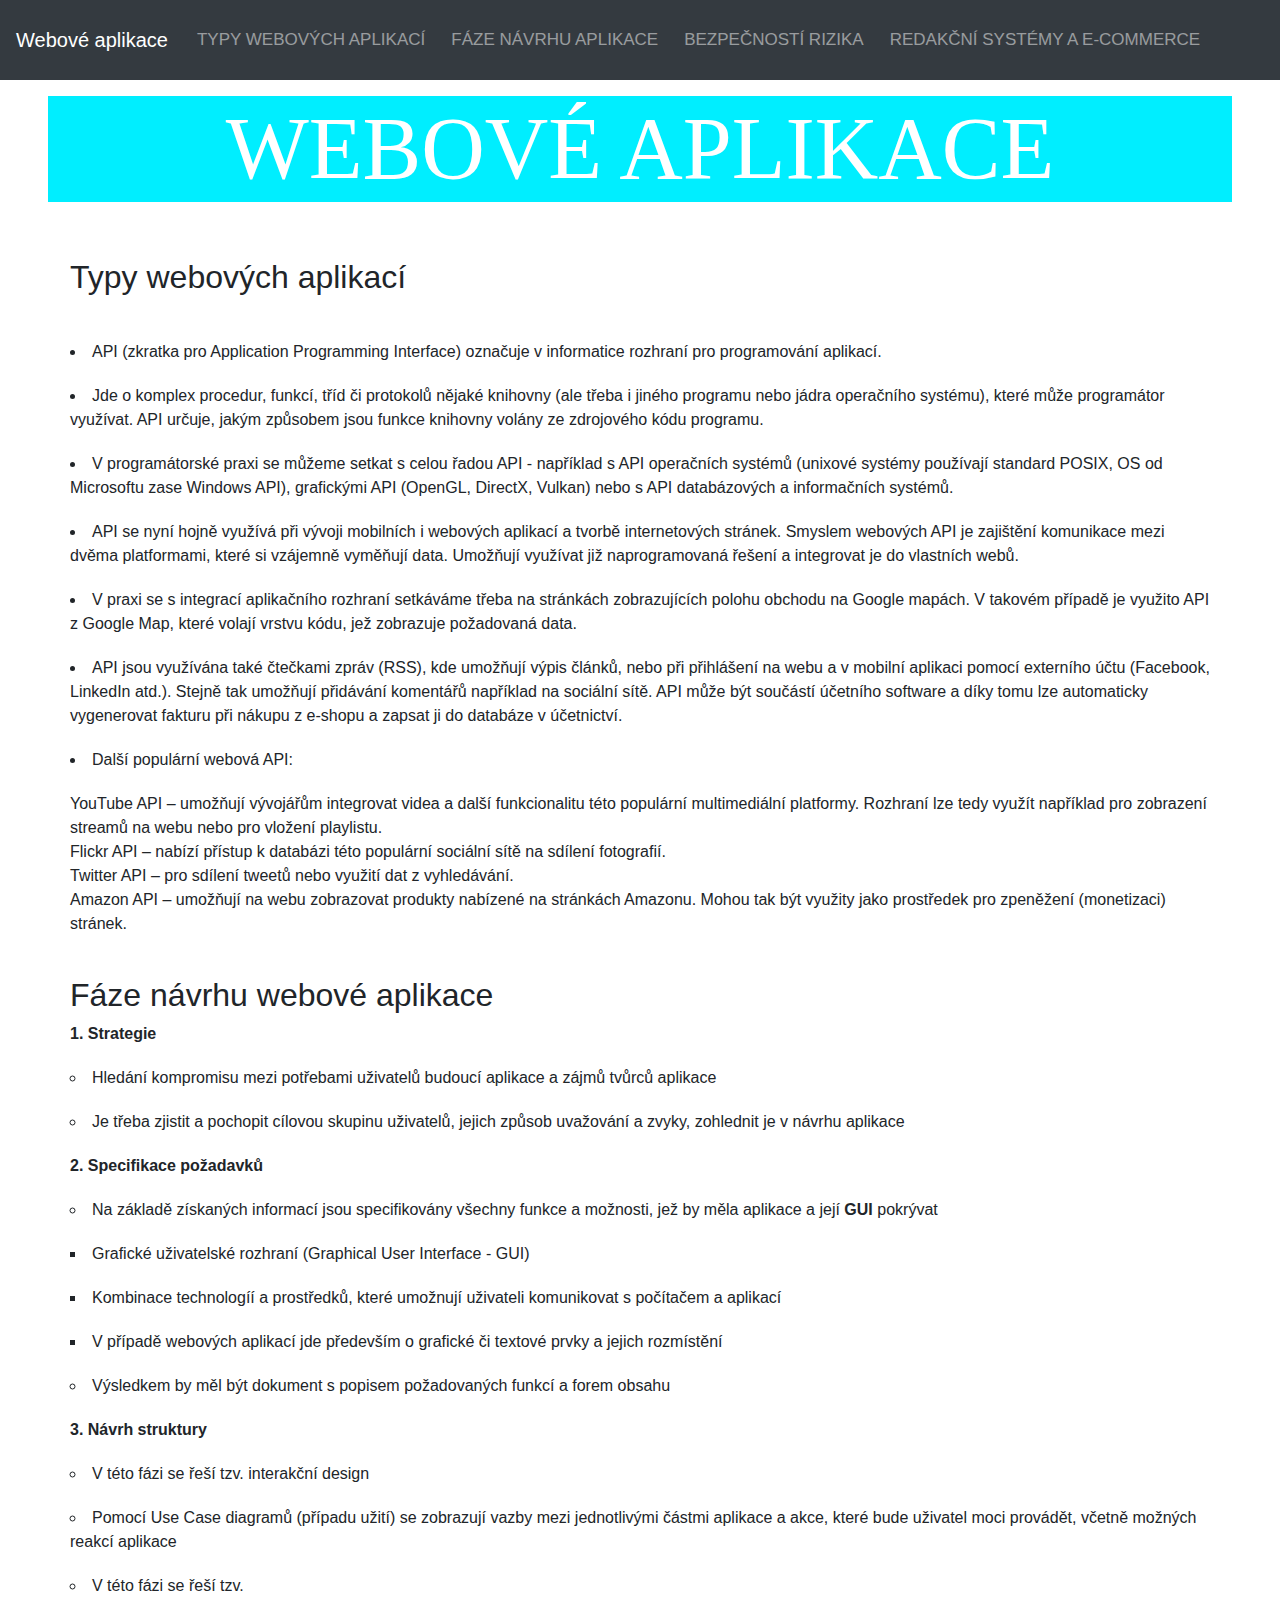
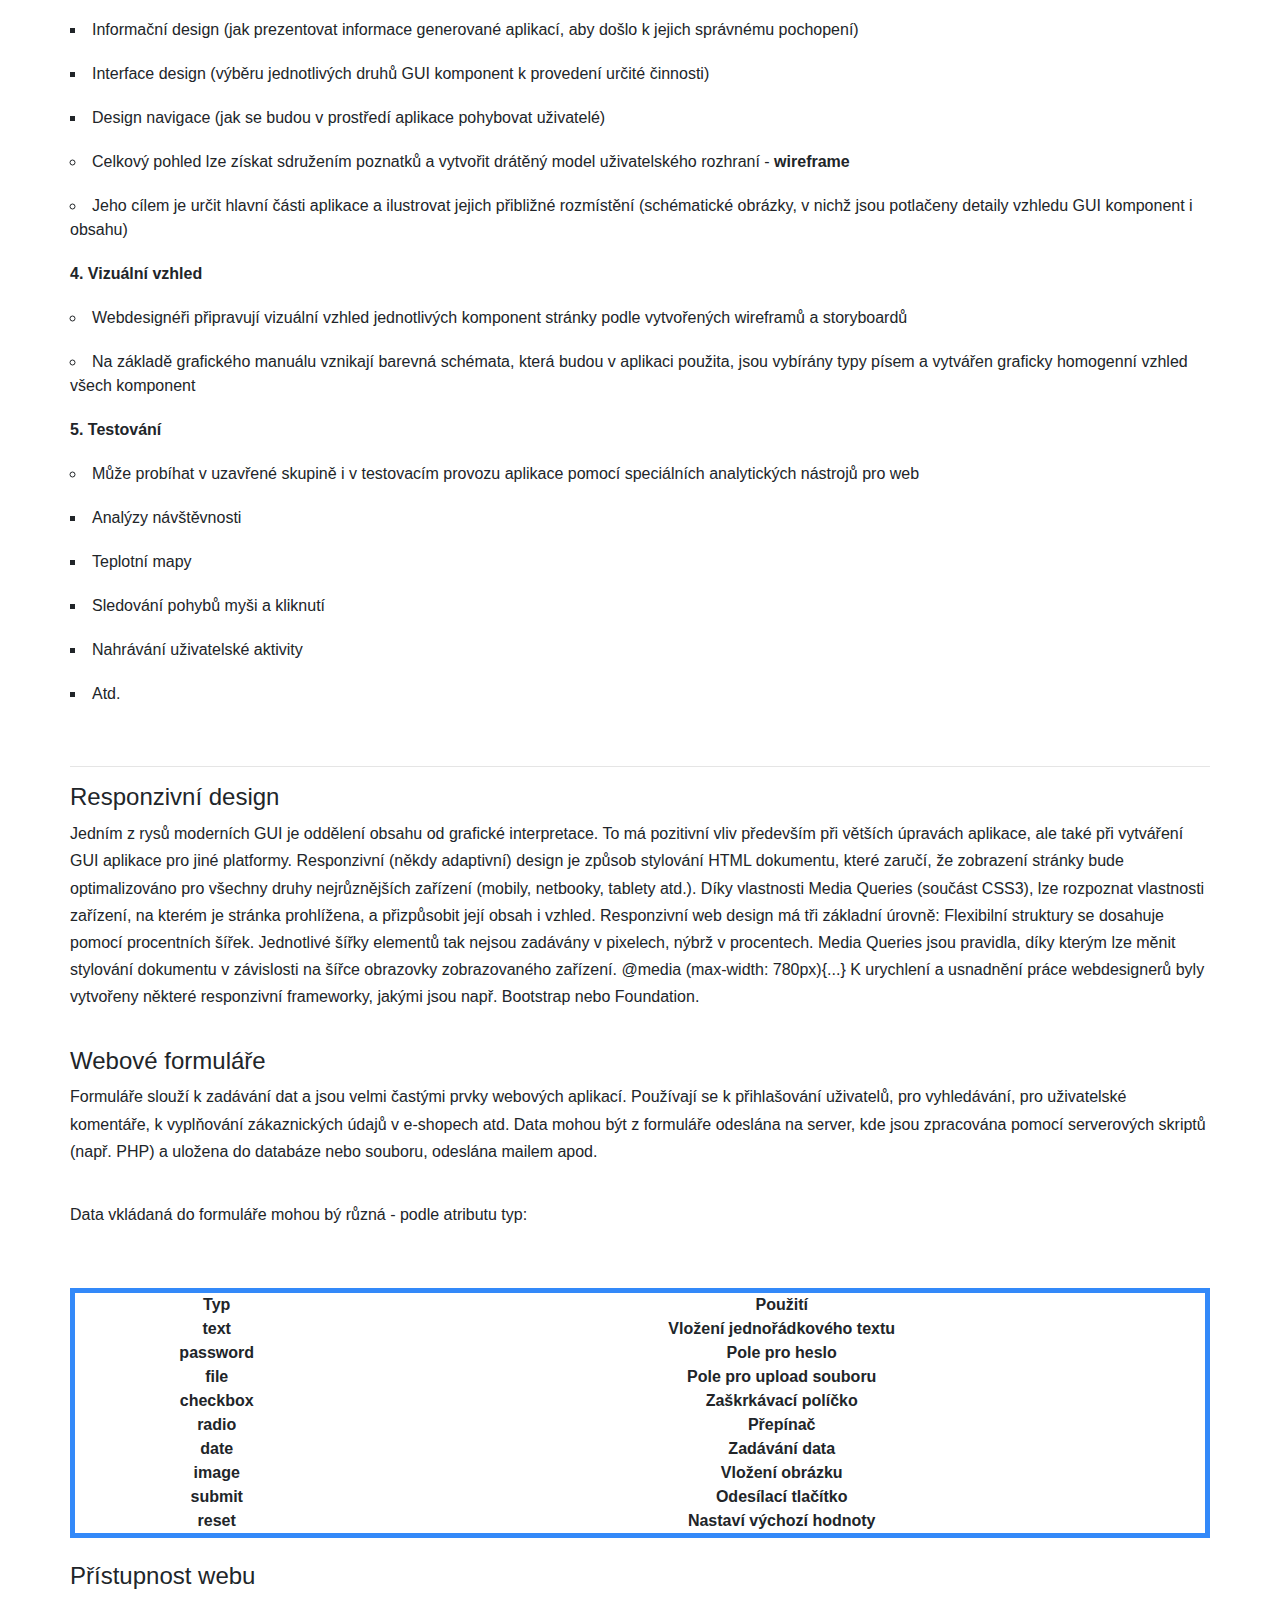
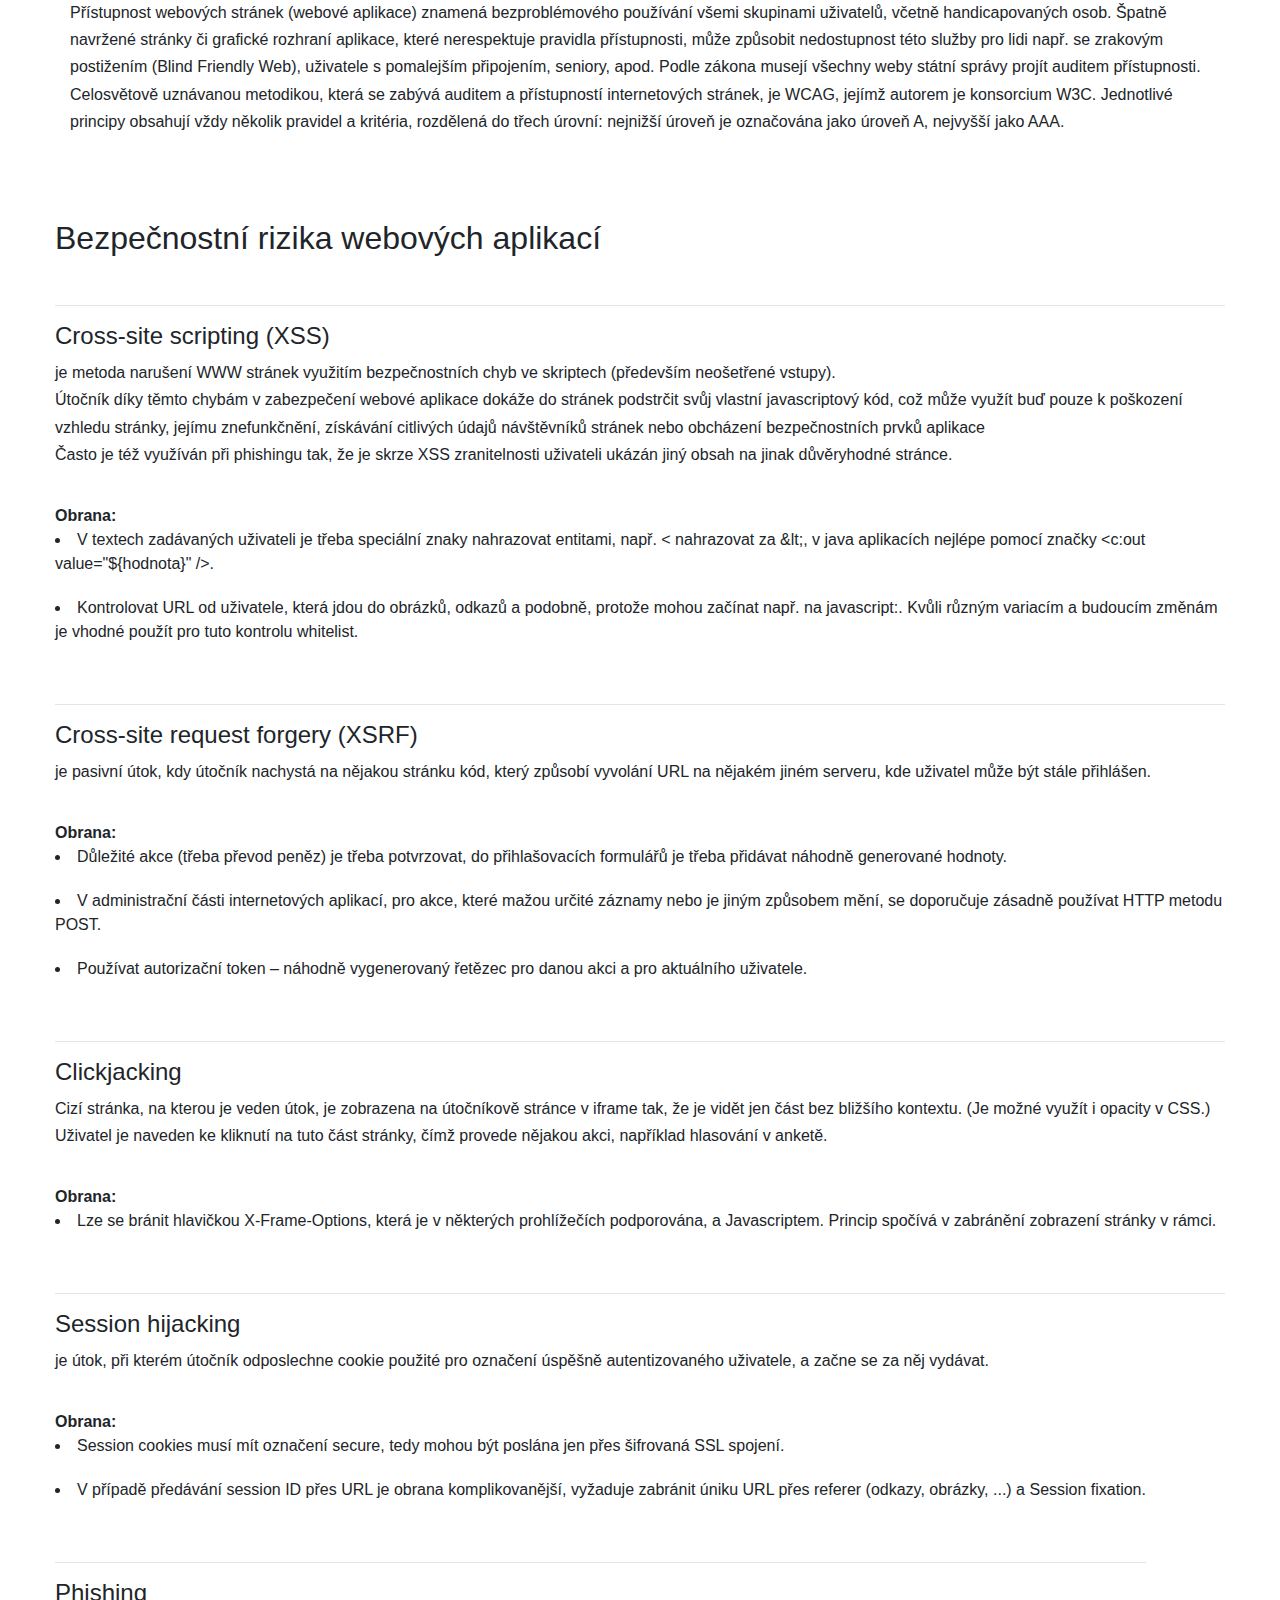
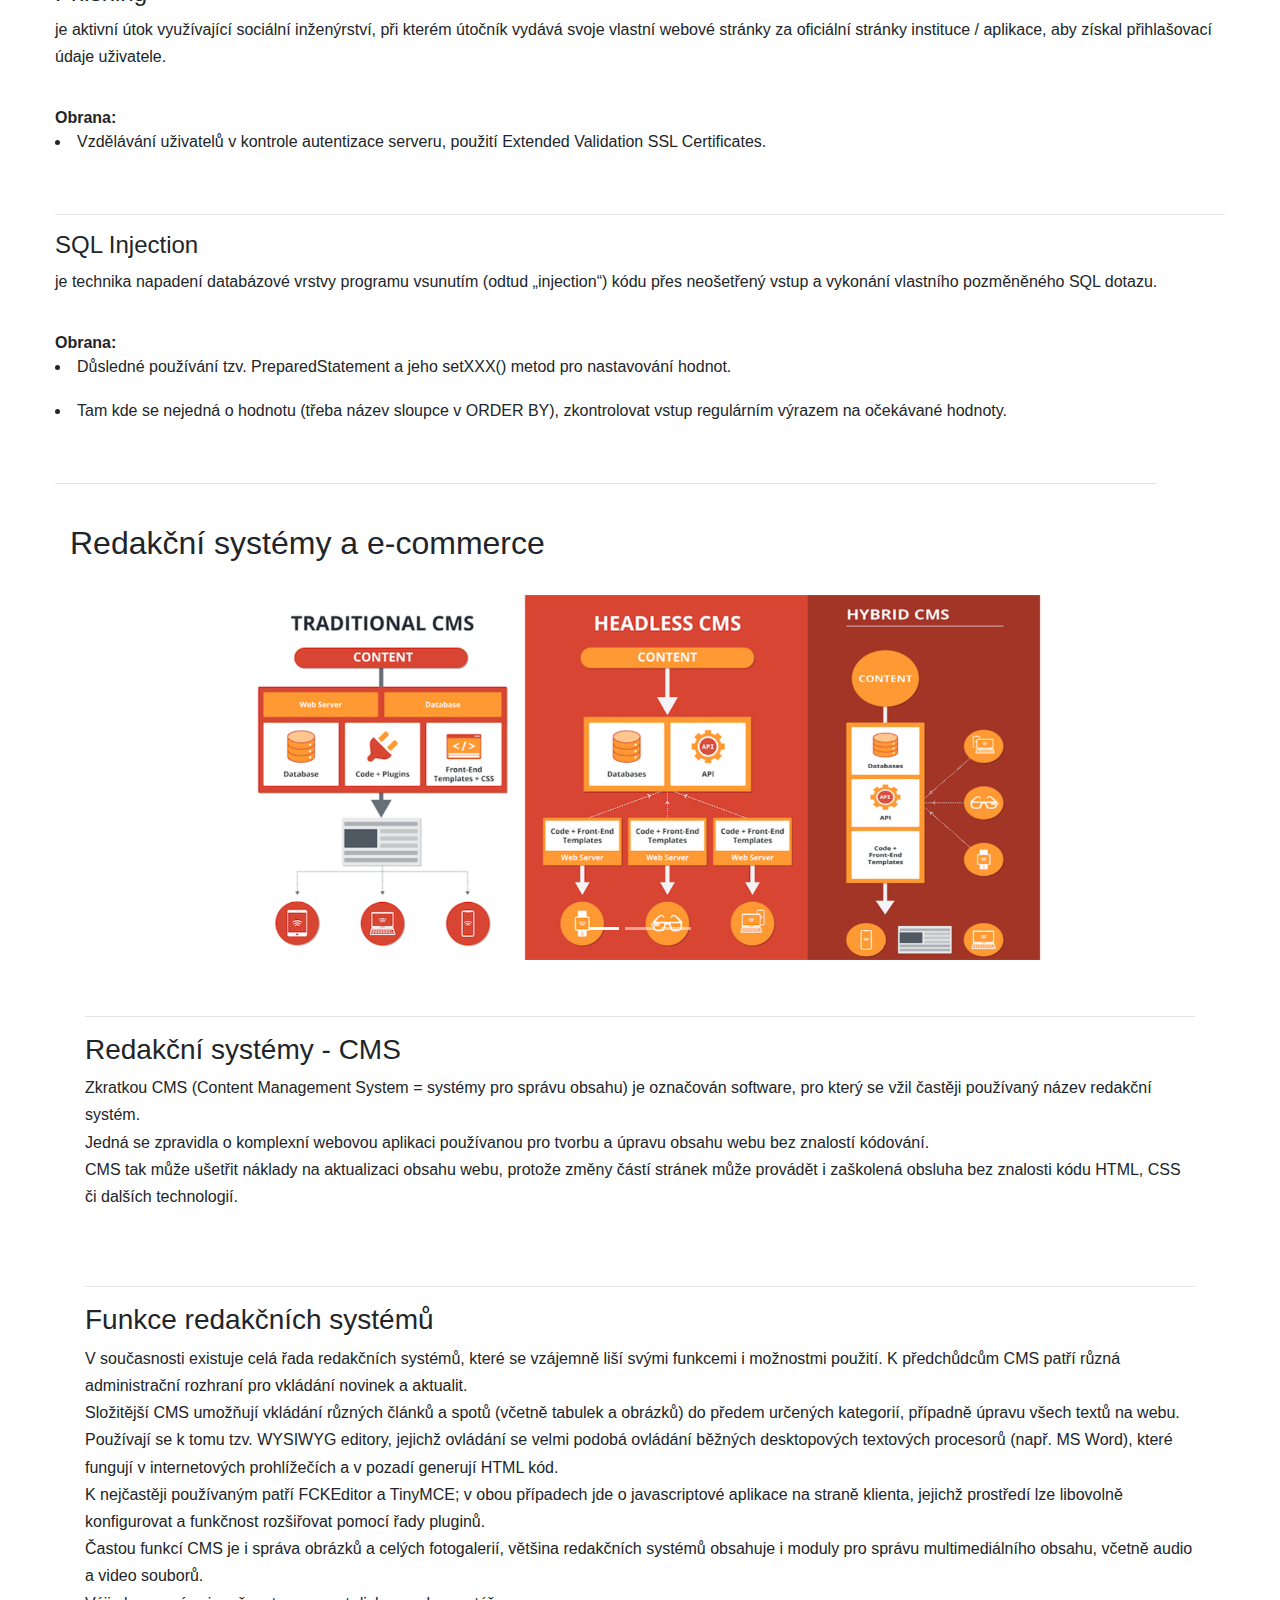
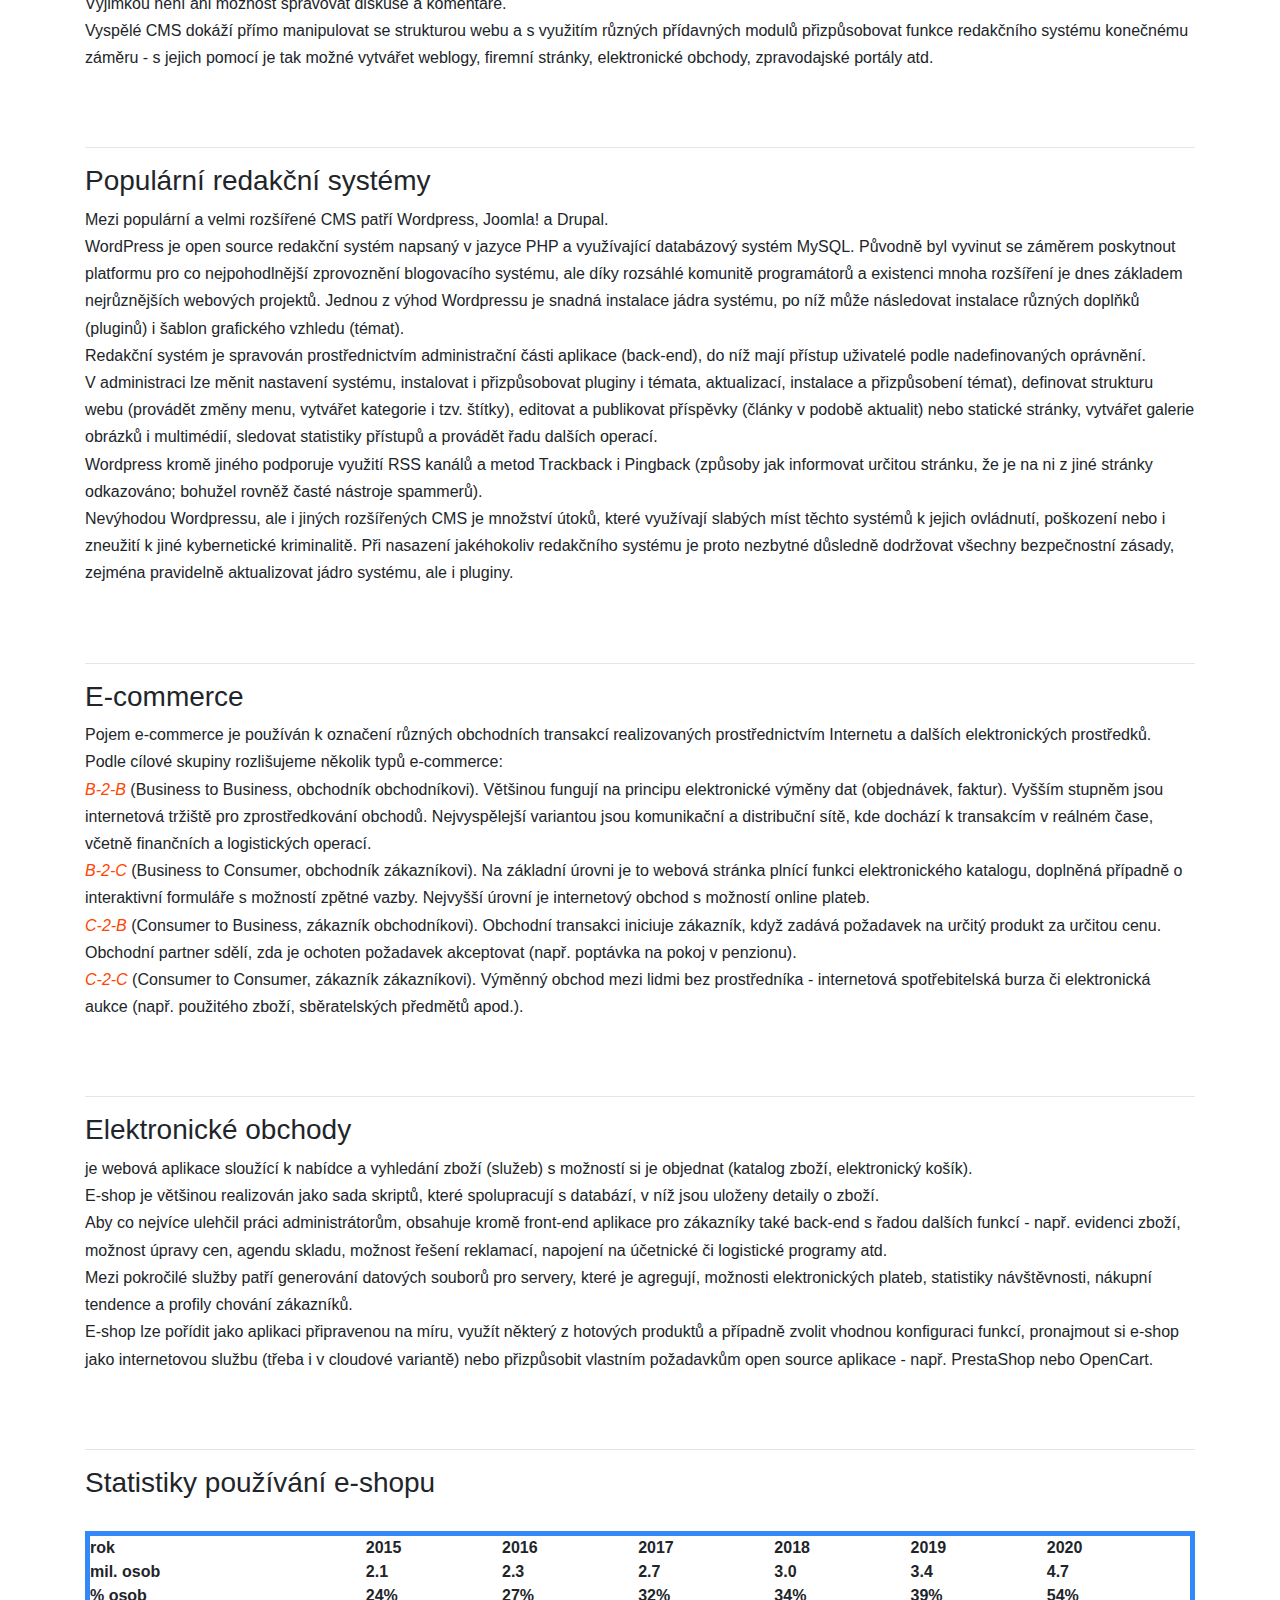
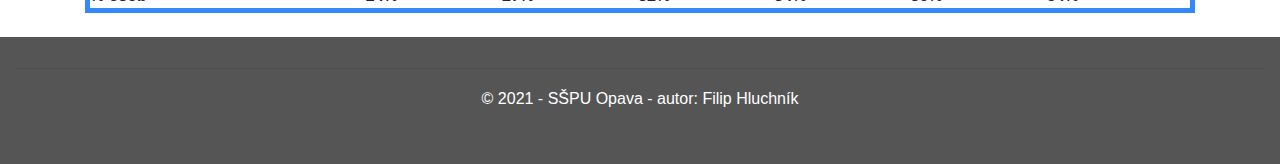
<file: index.html>
<!doctype html>
<html lang="cs">

<head>
    <title>Webová stránka o webových aplikacích</title>
    <!-- Required meta tags -->
    <meta charset="utf-8">
    <meta name="viewport" content="width=device-width, initial-scale=1, shrink-to-fit=no">
    <link rel="stylesheet" href="style.css">
    <!-- Bootstrap CSS -->
    <link rel="stylesheet" href="https://stackpath.bootstrapcdn.com/bootstrap/4.3.1/css/bootstrap.min.css"
        integrity="sha384-ggOyR0iXCbMQv3Xipma34MD+dH/1fQ784/j6cY/iJTQUOhcWr7x9JvoRxT2MZw1T" crossorigin="anonymous">
</head>

<body>
    <nav class="navbar navbar-expand-lg bg-dark navbar-dark fixed-top">
        <a class="navbar-brand" href="index.html">Webové aplikace</a>
        <div class="collapse navbar-collapse" id="collapsibleNavId">
            <ul class="navbar-nav mr-auto mt-2 mt-lg-0">
                <li class="nav-item">
                    <a class="nav-link" href="#typy">Typy webových aplikací</a>
                </li>
                <li class="nav-item">
                    <a class="nav-link" href="#faze">Fáze návrhu aplikace</a>
                </li>
                <li class="nav-item">
                    <a class="nav-link" href="#bezpecnost">Bezpečností rizika</a>
                </li>
                <li class="nav-item">
                    <a class="nav-link" href="#redakce">Redakční systémy a e-commerce</a>
                </li>
            </ul>
        </div>
    </nav>

    <header class="p-5 text-center">
        <h1 class="display-2 mt-5 text-uppercase text-white">Webové aplikace</h1>
    </header>

    <main>
        <div class="container">
            <div class="row content">
                <div id="pad">
                    <h2 id="typy">Typy webových aplikací</h2>
                    <ul>
                        <p>
                            <li>API (zkratka pro Application Programming Interface) označuje v informatice rozhraní pro
                                programování aplikací.
                            </li>

                            <li>
                                Jde o komplex procedur, funkcí, tříd či protokolů nějaké knihovny (ale třeba i jiného
                                programu nebo jádra operačního systému), které může programátor využívat. API určuje,
                                jakým způsobem jsou funkce knihovny volány ze zdrojového kódu programu.</li>
                            <li>
                                V programátorské praxi se můžeme setkat s celou řadou API - například s API operačních
                                systémů (unixové systémy používají standard POSIX, OS od Microsoftu zase Windows API),
                                grafickými API (OpenGL, DirectX, Vulkan) nebo s API databázových a informačních
                                systémů. </li>
                            <li>
                                API se nyní hojně využívá při vývoji mobilních i webových aplikací a tvorbě
                                internetových stránek. Smyslem webových API je zajištění komunikace mezi dvěma
                                platformami, které si vzájemně vyměňují data. Umožňují využívat již naprogramovaná
                                řešení a integrovat
                                je do vlastních webů. </li>
                            <li>
                                V praxi se s integrací aplikačního rozhraní setkáváme třeba na stránkách zobrazujících
                                polohu obchodu na Google mapách. V takovém případě je využito API z Google Map, které
                                volají vrstvu kódu, jež zobrazuje požadovaná data. </li>
                            <li>
                                API jsou využívána také čtečkami zpráv (RSS), kde umožňují výpis článků, nebo při
                                přihlášení na webu a v mobilní aplikaci pomocí externího účtu (Facebook, LinkedIn atd.).
                                Stejně tak umožňují přidávání komentářů například na sociální sítě. API může být
                                součástí účetního software a díky tomu lze automaticky vygenerovat fakturu při nákupu z
                                e-shopu a zapsat ji do databáze v účetnictví. </li>

                            <li>Další populární webová API: </li>
                            <ul>
                                YouTube API – umožňují vývojářům integrovat videa a další funkcionalitu této populární
                                multimediální platformy. Rozhraní lze tedy využít například pro zobrazení streamů na
                                webu nebo pro vložení playlistu.
                                <br> Flickr API – nabízí přístup k databázi této populární sociální sítě na sdílení
                                fotografií. <br> Twitter API – pro sdílení tweetů nebo využití dat z vyhledávání. <br>
                                Amazon API – umožňují na webu zobrazovat produkty
                                nabízené na stránkách Amazonu. Mohou tak být využity jako prostředek pro zpeněžení
                                (monetizaci) stránek. <br>
                            </ul>
                    </ul>
                    <br>
                    <h2 id="faze">Fáze návrhu webové aplikace</h2>
                    <ol>
                        <b>
                            <li id="big">Strategie</li>
                        </b>
                        <ul>
                            <li>Hledání kompromisu mezi potřebami uživatelů budoucí aplikace a zájmů tvůrců aplikace
                            </li>
                            <li>Je třeba zjistit a pochopit cílovou skupinu uživatelů, jejich způsob uvažování a zvyky,
                                zohlednit je v návrhu aplikace</li>
                        </ul>
                        <b>
                            <li id="big">Specifikace požadavků</li>
                        </b>
                        <ul>
                            <li>Na základě získaných informací jsou specifikovány všechny funkce a možnosti, jež by měla
                                aplikace a její <b>GUI</b> pokrývat</li>
                            <ul>
                                <li>Grafické uživatelské rozhraní (Graphical User Interface - GUI) </li>
                                <li>Kombinace technologíí a prostředků, které umožnují uživateli komunikovat s počítačem
                                    a aplikací
                                </li>
                                <li>V případě webových aplikací jde především o grafické či textové prvky a jejich
                                    rozmístění
                                </li>
                            </ul>
                            <li>Výsledkem by měl být dokument s popisem požadovaných funkcí a forem obsahu</li>
                        </ul>
                        <b>
                            <li id="big">Návrh struktury</li>
                        </b>
                        <ul>
                            <li>V této fázi se řeší tzv. interakční design</li>
                            <li>Pomocí Use Case diagramů (případu užití) se zobrazují vazby mezi jednotlivými částmi
                                aplikace a akce, které bude uživatel moci provádět, včetně možných reakcí aplikace</li>
                        </ul>
                        <ul>
                            <li>V této fázi se řeší tzv.</li>
                            <ul>
                                <li>Informační design (jak prezentovat informace generované aplikací, aby došlo k jejich
                                    správnému pochopení)</li>
                                <li>Interface design (výběru jednotlivých druhů GUI komponent k provedení určité
                                    činnosti)
                                </li>
                                <li>Design navigace (jak se budou v prostředí aplikace pohybovat uživatelé)</li>
                            </ul>
                            <li>Celkový pohled lze získat sdružením poznatků a vytvořit drátěný model uživatelského
                                rozhraní - <b>wireframe</b></li>
                            <li>Jeho cílem je určit hlavní části aplikace a ilustrovat jejich přibližné rozmístění
                                (schématické obrázky, v nichž jsou potlačeny detaily vzhledu GUI komponent i obsahu)
                            </li>
                        </ul>
                        <b>
                            <li id="big">Vizuální vzhled</li>
                        </b>
                        <ul>
                            <li>Webdesignéři připravují vizuální vzhled jednotlivých komponent stránky podle vytvořených
                                wireframů a storyboardů</li>
                            <li>Na základě grafického manuálu vznikají barevná schémata, která budou v aplikaci použita,
                                jsou vybírány typy písem a vytvářen graficky homogenní vzhled všech komponent</li>
                        </ul>
                        <b>
                            <li id="big">Testování</li>
                        </b>
                        <ul>
                            <li>Může probíhat v uzavřené skupině i v testovacím provozu aplikace pomocí speciálních
                                analytických nástrojů pro web</li>
                            <ul>
                                <li>Analýzy návštěvnosti</li>
                                <li>Teplotní mapy</li>
                                <li>Sledování pohybů myši a kliknutí</li>
                                <li>Nahrávání uživatelské aktivity</li>
                                <li>Atd.</li>
                            </ul>
                        </ul>
                    </ol>
                    <br>
                    <hr>
                    <div>
                        <h4 id="center">Responzivní design</h3>
                            <p>
                                Jedním z rysů moderních GUI je oddělení obsahu od grafické interpretace. To má pozitivní
                                vliv především při větších úpravách aplikace, ale také při vytváření GUI aplikace pro
                                jiné platformy. Responzivní (někdy adaptivní) design je způsob stylování HTML
                                dokumentu, které zaručí, že zobrazení stránky bude optimalizováno pro všechny druhy
                                nejrůznějších zařízení (mobily, netbooky, tablety atd.). Díky vlastnosti Media Queries
                                (součást CSS3), lze rozpoznat vlastnosti zařízení,
                                na kterém je stránka prohlížena, a přizpůsobit její obsah i vzhled. Responzivní web
                                design má tři základní úrovně: Flexibilní struktury se dosahuje pomocí procentních
                                šířek. Jednotlivé šířky elementů tak nejsou zadávány
                                v pixelech, nýbrž v procentech. Media Queries jsou pravidla, díky kterým lze měnit
                                stylování dokumentu v závislosti na šířce obrazovky zobrazovaného zařízení. @media
                                (max-width: 780px){...} K urychlení a usnadnění práce
                                webdesignerů byly vytvořeny některé responzivní frameworky, jakými jsou např. Bootstrap
                                nebo Foundation.
                            </p>
                            <h4 id="center">Webové formuláře</h4>
                            <p>
                                Formuláře slouží k zadávání dat a jsou velmi častými prvky webových aplikací. Používají
                                se k přihlašování uživatelů, pro vyhledávání, pro uživatelské komentáře, k vyplňování
                                zákaznických údajů v e-shopech atd. Data mohou být z formuláře odeslána na server,
                                kde jsou zpracována pomocí serverových skriptů (např. PHP) a uložena do databáze nebo
                                souboru, odeslána mailem apod.
                            </p>
                            <p>
                                Data vkládaná do formuláře mohou bý různá - podle atributu typ:
                            </p>
                            <br>
                            <table class="col-sm-12 col-md-12 col-lg-12 text-center">
                                <thead>
                                    <tr>
                                        <th>Typ</th>
                                        <th>Použití</th>
                                    </tr>
                                    <tr>
                                        <th>text</td>
                                        <th>Vložení jednořádkového textu</th>
                                    </tr>
                                    <tr>
                                        <th>password</th>
                                        <th>Pole pro heslo</th>
                                    </tr>
                                    <tr>
                                        <th>file</th>
                                        <th>Pole pro upload souboru</th>
                                    </tr>
                                    <tr>
                                        <th>checkbox</th>
                                        <th>Zaškrkávací políčko</th>
                                    </tr>
                                    <tr>
                                        <th>radio</th>
                                        <th>Přepínač</th>
                                    </tr>
                                    <tr>
                                        <th>date</th>
                                        <th>Zadávání data</th>
                                    </tr>
                                    <tr>
                                        <th>image</th>
                                        <th>Vložení obrázku</th>
                                    </tr>
                                    <tr>
                                        <th>submit</th>
                                        <th>Odesílací tlačítko</th>
                                    </tr>
                                    <tr>
                                        <th>reset</th>
                                        <th>Nastaví výchozí hodnoty</th>
                                    </tr>
                                </thead>
                            </table>
                            <br>
                            <h4 id="center">Přístupnost webu</h3>
                                <p>
                                    Přístupnost webových stránek (webové aplikace) znamená bezproblémového používání
                                    všemi skupinami uživatelů, včetně handicapovaných osob. Špatně navržené stránky či
                                    grafické rozhraní aplikace, které nerespektuje pravidla přístupnosti, může způsobit
                                    nedostupnost
                                    této služby pro lidi např. se zrakovým postižením (Blind Friendly Web), uživatele s
                                    pomalejším připojením, seniory, apod. Podle zákona musejí všechny weby státní správy
                                    projít auditem přístupnosti. Celosvětově uznávanou
                                    metodikou, která se zabývá auditem a přístupností internetových stránek, je WCAG,
                                    jejímž autorem je konsorcium W3C. Jednotlivé principy obsahují vždy několik pravidel
                                    a kritéria, rozdělená do třech úrovní: nejnižší
                                    úroveň je označována jako úroveň A, nejvyšší jako AAA.
                                </p>
                                <br>
                                <br>
                                <div class="row">
                                    <h2 id="bezpecnost">Bezpečnostní rizika webových aplikací</h2>
                                    <hr>
                                    <div>
                                        <br>
                                        <hr>
                                        <h4>Cross-site scripting (XSS)</h3>
                                            <p>
                                                je metoda narušení WWW stránek využitím bezpečnostních chyb ve skriptech
                                                (především neošetřené vstupy).<br> Útočník díky těmto chybám v
                                                zabezpečení webové aplikace dokáže do stránek podstrčit svůj vlastní
                                                javascriptový kód, což může využít buď pouze k poškození vzhledu
                                                stránky, jejímu znefunkčnění, získávání citlivých údajů návštěvníků
                                                stránek nebo obcházení bezpečnostních prvků aplikace <br> Často je též
                                                využíván při phishingu tak, že je skrze XSS zranitelnosti uživateli
                                                ukázán jiný obsah na jinak důvěryhodné stránce.
                                            </p>
                                            <b> Obrana: </b>
                                            <ul>
                                                <li> V textech zadávaných uživateli je třeba speciální znaky nahrazovat
                                                    entitami, např. &lt nahrazovat za &amplt;, v java aplikacích nejlépe
                                                    pomocí značky &ltc:out value="${hodnota}" /&gt.
                                                </li>
                                                <li> Kontrolovat URL od uživatele, která jdou do obrázků, odkazů a
                                                    podobně, protože mohou začínat např. na javascript:. Kvůli různým
                                                    variacím a budoucím změnám je vhodné použít pro tuto kontrolu
                                                    whitelist.
                                                </li>
                                            </ul>
                                            <br>
                                            <hr>
                                    </div>
                                    <div>
                                        <h4>Cross-site request forgery (XSRF)</h3>
                                            <p>
                                                je pasivní útok, kdy útočník nachystá na nějakou stránku kód, který
                                                způsobí vyvolání URL na nějakém jiném serveru, kde uživatel může být
                                                stále přihlášen.
                                            </p>
                                            <b> Obrana: </b>
                                            <ul>
                                                <li> Důležité akce (třeba převod peněz) je třeba potvrzovat, do
                                                    přihlašovacích formulářů je třeba přidávat náhodně generované
                                                    hodnoty.
                                                </li>
                                                <li> V administrační části internetových aplikací, pro akce, které mažou
                                                    určité záznamy nebo je jiným způsobem mění, se doporučuje zásadně
                                                    používat HTTP metodu POST.
                                                </li>
                                                <li>
                                                    Používat autorizační token – náhodně vygenerovaný řetězec pro danou
                                                    akci a pro aktuálního uživatele.
                                                </li>
                                            </ul>
                                            <br>
                                            <hr>
                                    </div>
                                    <div>
                                        <h4>Clickjacking</h3>
                                            <p>
                                                Cizí stránka, na kterou je veden útok, je zobrazena na útočníkově
                                                stránce v iframe tak, že je vidět jen část bez bližšího kontextu. (Je
                                                možné využít i opacity v CSS.) Uživatel je naveden ke kliknutí na tuto
                                                část stránky, čímž provede nějakou akci, například
                                                hlasování v anketě.
                                            </p>
                                            <b> Obrana: </b>
                                            <ul>
                                                <li> Lze se bránit hlavičkou X-Frame-Options, která je v některých
                                                    prohlížečích podporována, a Javascriptem. Princip spočívá v
                                                    zabránění zobrazení stránky v rámci.
                                                </li>
                                            </ul>
                                            <br>
                                            <hr>
                                    </div>
                                    <div>
                                        <h4>Session hijacking</h3>
                                            <p>
                                                je útok, při kterém útočník odposlechne cookie použité pro označení
                                                úspěšně autentizovaného uživatele, a začne se za něj vydávat.
                                            </p>
                                            <b> Obrana: </b>
                                            <ul>
                                                <li> Session cookies musí mít označení secure, tedy mohou být poslána
                                                    jen přes šifrovaná SSL spojení.
                                                </li>
                                                <li> V případě předávání session ID přes URL je obrana komplikovanější,
                                                    vyžaduje zabránit úniku URL přes referer (odkazy, obrázky, ...) a
                                                    Session fixation.
                                                </li>
                                            </ul>
                                            <br>
                                            <hr>
                                    </div>
                                    <div>
                                        <h4>Phishing</h3>
                                            <p>
                                                je aktivní útok využívající sociální inženýrství, při kterém útočník
                                                vydává svoje vlastní webové stránky za oficiální stránky instituce /
                                                aplikace, aby získal přihlašovací údaje uživatele.
                                            </p>
                                            <b> Obrana: </b>
                                            <ul>
                                                <li> Vzdělávání uživatelů v kontrole autentizace serveru, použití
                                                    Extended Validation SSL Certificates.
                                                </li>
                                            </ul>
                                            <br>
                                            <hr>
                                    </div>
                                    <div>
                                        <h4>SQL Injection</h3>
                                            <p>
                                                je technika napadení databázové vrstvy programu vsunutím (odtud
                                                „injection“) kódu přes neošetřený vstup a vykonání vlastního pozměněného
                                                SQL dotazu.
                                            </p>
                                            <b> Obrana: </b>
                                            <ul>
                                                <li> Důsledné používání tzv. PreparedStatement a jeho setXXX() metod pro
                                                    nastavování hodnot.
                                                </li>
                                                <li> Tam kde se nejedná o hodnotu (třeba název sloupce v ORDER BY),
                                                    zkontrolovat vstup regulárním výrazem na očekávané hodnoty.
                                                </li>
                                            </ul>
                                            <br>
                                            <hr>
                                    </div>
                                </div>
                                <br>
                                <h2 id="redakce">Redakční systémy a e-commerce</h2>
                                <br>
                                <div class="row">
                                    <div class="container">
                                        <div id="demo" class="carousel slide" data-ride="carousel">
                                            <ul class="carousel-indicators">
                                                <li data-target="#demo" data-slide-to="0" class="active"></li>
                                                <li data-target="#demo" data-slide-to="1"></li>
                                                <li data-target="#demo" data-slide-to="2"></li>
                                            </ul>
                                            <div class="carousel-inner">
                                                <div class="carousel-item active">
                                                    <figure class="text-center">
                                                        <img src="img/Obrázek8.png" alt="carousel1" width="800"
                                                            class="img-fluid">
                                                    </figure>
                                                </div>
                                                <div class="carousel-item">
                                                    <figure class="text-center">
                                                        <img src="img/Obrázek10.png" alt="carousel2" width="800"
                                                            class="img-fluid">
                                                    </figure>
                                                </div>
                                                <div class="carousel-item">
                                                    <figure class="text-center">
                                                        <img src="img/3.png" alt="carousel3" width="800"
                                                            class="img-fluid">
                                                    </figure>
                                                </div>
                                            </div>
                                            <a class="carousel-control-prev" href="#demo" data-slide="prev">
                                                <span class="carousel-control-prev-icon"></span>
                                            </a>
                                            <a class="carousel-control-next" href="#demo" data-slide="next">
                                                <span class="carousel-control-next-icon"></span>
                                            </a>
                                        </div>
                                        <br>
                                        <hr>
                                        <div>
                                            <h3>Redakční systémy - CMS</h3>
                                            <ul>
                                                <p>
                                                    Zkratkou CMS (Content Management System = systémy pro správu obsahu)
                                                    je označován software, pro který se vžil častěji používaný název
                                                    redakční systém. <br> Jedná se zpravidla o komplexní webovou
                                                    aplikaci
                                                    používanou pro tvorbu a úpravu obsahu webu bez znalostí kódování.
                                                    <br> CMS tak může ušetřit náklady na aktualizaci obsahu webu,
                                                    protože změny částí stránek může provádět i zaškolená obsluha bez
                                                    znalosti kódu HTML, CSS či dalších technologií. <br>
                                                </p>
                                            </ul>
                                        </div>
                                        <br>
                                        <hr>
                                        <div>
                                            <h3>Funkce redakčních systémů</h3>
                                            <ul>
                                                <p>
                                                    V současnosti existuje celá řada redakčních systémů, které se
                                                    vzájemně liší svými funkcemi i možnostmi použití. K předchůdcům CMS
                                                    patří různá administrační rozhraní pro vkládání novinek a aktualit.
                                                    <br> Složitější CMS umožňují vkládání různých článků a spotů (včetně
                                                    tabulek a obrázků) do předem určených kategorií, případně úpravu
                                                    všech textů na webu. <br> Používají se k tomu tzv. WYSIWYG editory,
                                                    jejichž ovládání se velmi podobá ovládání běžných desktopových
                                                    textových procesorů (např. MS Word), které fungují v internetových
                                                    prohlížečích a v pozadí generují HTML kód. <br> K nejčastěji
                                                    používaným
                                                    patří FCKEditor a TinyMCE; v obou případech jde o javascriptové
                                                    aplikace na straně klienta, jejichž prostředí lze libovolně
                                                    konfigurovat a funkčnost rozšiřovat pomocí řady pluginů. <br> Častou
                                                    funkcí
                                                    CMS je i správa obrázků a celých fotogalerií, většina redakčních
                                                    systémů obsahuje i moduly pro správu multimediálního obsahu, včetně
                                                    audio a video souborů. <br> Výjimkou není ani možnost spravovat
                                                    diskuse
                                                    a komentáře. <br> Vyspělé CMS dokáží přímo manipulovat se strukturou
                                                    webu a s využitím různých přídavných modulů přizpůsobovat funkce
                                                    redakčního systému konečnému záměru - s jejich pomocí je tak možné
                                                    vytvářet weblogy, firemní stránky, elektronické obchody,
                                                    zpravodajské portály atd. <br>
                                                </p>
                                            </ul>
                                        </div>
                                        <br>
                                        <hr>
                                        <div>
                                            <h3>Populární redakční systémy</h3>
                                            <ul>
                                                <p>
                                                    Mezi populární a velmi rozšířené CMS patří Wordpress, Joomla! a
                                                    Drupal.
                                                    <br> WordPress je open source redakční systém napsaný v jazyce PHP a
                                                    využívající databázový systém MySQL. Původně byl vyvinut se záměrem
                                                    poskytnout platformu pro co nejpohodlnější zprovoznění blogovacího
                                                    systému, ale díky rozsáhlé komunitě programátorů a existenci mnoha
                                                    rozšíření je dnes základem nejrůznějších webových projektů. Jednou z
                                                    výhod Wordpressu je snadná instalace jádra systému, po níž může
                                                    následovat instalace různých doplňků (pluginů) i šablon grafického
                                                    vzhledu (témat). <br> Redakční systém je spravován prostřednictvím
                                                    administrační části aplikace (back-end), do níž mají přístup
                                                    uživatelé
                                                    podle nadefinovaných oprávnění. <br> V administraci lze měnit
                                                    nastavení systému, instalovat i přizpůsobovat pluginy i témata,
                                                    aktualizací, instalace a přizpůsobení témat), definovat strukturu
                                                    webu (provádět
                                                    změny menu, vytvářet kategorie i tzv. štítky), editovat a publikovat
                                                    příspěvky (články v podobě aktualit) nebo statické stránky, vytvářet
                                                    galerie obrázků i multimédií, sledovat statistiky přístupů a
                                                    provádět řadu dalších operací.
                                                    <br> Wordpress kromě jiného podporuje využití RSS kanálů a metod
                                                    Trackback i Pingback (způsoby jak informovat určitou stránku, že je
                                                    na ni z jiné stránky odkazováno; bohužel rovněž časté nástroje
                                                    spammerů).
                                                    <br> Nevýhodou Wordpressu, ale i jiných rozšířených CMS je množství
                                                    útoků, které využívají slabých míst těchto systémů k jejich
                                                    ovládnutí, poškození nebo i zneužití k jiné kybernetické
                                                    kriminalitě. Při
                                                    nasazení jakéhokoliv redakčního systému je proto nezbytné důsledně
                                                    dodržovat všechny bezpečnostní zásady, zejména pravidelně
                                                    aktualizovat jádro systému, ale i pluginy. <br>
                                                </p>
                                            </ul>
                                        </div>
                                        <br>
                                        <hr>
                                        <div>
                                            <h3>E-commerce</h3>
                                            <ul>
                                                <p>Pojem e-commerce je používán k označení různých obchodních transakcí
                                                    realizovaných prostřednictvím Internetu a dalších elektronických
                                                    prostředků. Podle cílové skupiny rozlišujeme několik typů
                                                    e-commerce:
                                                    <br> <dfn>B-2-B</dfn> (Business to Business, obchodník obchodníkovi). Většinou
                                                    fungují na principu elektronické výměny dat (objednávek, faktur).
                                                    Vyšším stupněm jsou internetová tržiště pro zprostředkování obchodů.
                                                    Nejvyspělejší variantou jsou komunikační a distribuční sítě, kde
                                                    dochází k transakcím v reálném čase, včetně finančních a
                                                    logistických operací. <br> <dfn>B-2-C</dfn> (Business to Consumer, obchodník
                                                    zákazníkovi).
                                                    Na základní úrovni je to webová stránka plnící funkci elektronického
                                                    katalogu, doplněná případně o interaktivní formuláře s možností
                                                    zpětné vazby. Nejvyšší úrovní je internetový obchod s možností
                                                    online
                                                    plateb.
                                                    <br> <dfn>C-2-B</dfn> (Consumer to Business, zákazník obchodníkovi). Obchodní
                                                    transakci iniciuje zákazník, když zadává požadavek na určitý produkt
                                                    za určitou cenu. Obchodní partner sdělí, zda je ochoten požadavek
                                                    akceptovat (např. poptávka na pokoj v penzionu). <br> <dfn>C-2-C</dfn>
                                                    (Consumer to Consumer, zákazník zákazníkovi). Výměnný obchod mezi
                                                    lidmi bez prostředníka - internetová spotřebitelská burza či
                                                    elektronická
                                                    aukce (např. použitého zboží, sběratelských předmětů apod.).
                                                </p>
                                            </ul>
                                        </div>
                                        <br>
                                        <hr>
                                        <div>
                                            <h3>Elektronické obchody</h3>
                                            <ul>
                                                <p>
                                                    je webová aplikace sloužící k nabídce a vyhledání zboží (služeb) s
                                                    možností si je objednat (katalog zboží, elektronický košík). <br>
                                                    E-shop je většinou realizován jako sada skriptů, které spolupracují
                                                    s databází, v níž jsou uloženy detaily o zboží. <br> Aby co nejvíce
                                                    ulehčil práci administrátorům, obsahuje kromě front-end aplikace pro
                                                    zákazníky také back-end s řadou dalších funkcí - např. evidenci
                                                    zboží, možnost úpravy cen, agendu skladu, možnost řešení reklamací,
                                                    napojení na účetnické či logistické programy atd. <br> Mezi
                                                    pokročilé služby patří generování datových souborů pro servery,
                                                    které je
                                                    agregují, možnosti elektronických plateb, statistiky návštěvnosti,
                                                    nákupní tendence a profily chování zákazníků. <br> E-shop lze
                                                    pořídit jako aplikaci připravenou na míru, využít některý z hotových
                                                    produktů
                                                    a případně zvolit vhodnou konfiguraci funkcí, pronajmout si e-shop
                                                    jako internetovou službu (třeba i v cloudové variantě) nebo
                                                    přizpůsobit vlastním požadavkům open source aplikace - např.
                                                    PrestaShop
                                                    nebo OpenCart.
                                                    <br>
                                                </p>
                                            </ul>
                                        </div>
                                        <br>
                                        <hr>
                                        <div>
                                            <h3>Statistiky používání e-shopu</h3>
                                            <br>
                                            <table>
                                                <thead>
                                                    <tr>
                                                        <th>rok</th>
                                                        <th>2015</th>
                                                        <th>2016</th>
                                                        <th>2017</th>
                                                        <th>2018</th>
                                                        <th>2019</th>
                                                        <th>2020</th>
                                                    </tr>
                                                    <tr>
                                                        <th>mil. osob</th>
                                                        <th>2.1</th>
                                                        <th>2.3</th>
                                                        <th>2.7</th>
                                                        <th>3.0</th>
                                                        <th>3.4</th>
                                                        <th>4.7</th>
                                                    </tr>
                                                    <tr>
                                                        <th>% osob</th>
                                                        <th>24%</th>
                                                        <th>27%</th>
                                                        <th>32%</th>
                                                        <th>34%</th>
                                                        <th>39%</th>
                                                        <th>54%</th>
                                                    </tr>
                                                </thead>
                                            </table>
                                        </div>
                                    </div>
                                </div>
                    </div>
                </div>
                <br>
    </main>
    <footer>
        <hr>
        <p>&copy; 2021 - SŠPU Opava - autor: Filip Hluchník</p>
    </footer>
    <!-- Optional JavaScript -->
    <!-- jQuery first, then Popper.js, then Bootstrap JS -->
    <script src="https://code.jquery.com/jquery-3.3.1.slim.min.js"
        integrity="sha384-q8i/X+965DzO0rT7abK41JStQIAqVgRVzpbzo5smXKp4YfRvH+8abtTE1Pi6jizo" crossorigin="anonymous">
    </script>
    <script src="https://cdnjs.cloudflare.com/ajax/libs/popper.js/1.14.7/umd/popper.min.js"
        integrity="sha384-UO2eT0CpHqdSJQ6hJty5KVphtPhzWj9WO1clHTMGa3JDZwrnQq4sF86dIHNDz0W1" crossorigin="anonymous">
    </script>
    <script src="https://stackpath.bootstrapcdn.com/bootstrap/4.3.1/js/bootstrap.min.js"
        integrity="sha384-JjSmVgyd0p3pXB1rRibZUAYoIIy6OrQ6VrjIEaFf/nJGzIxFDsf4x0xIM+B07jRM" crossorigin="anonymous">
    </script>
</body>

</html>
</file>
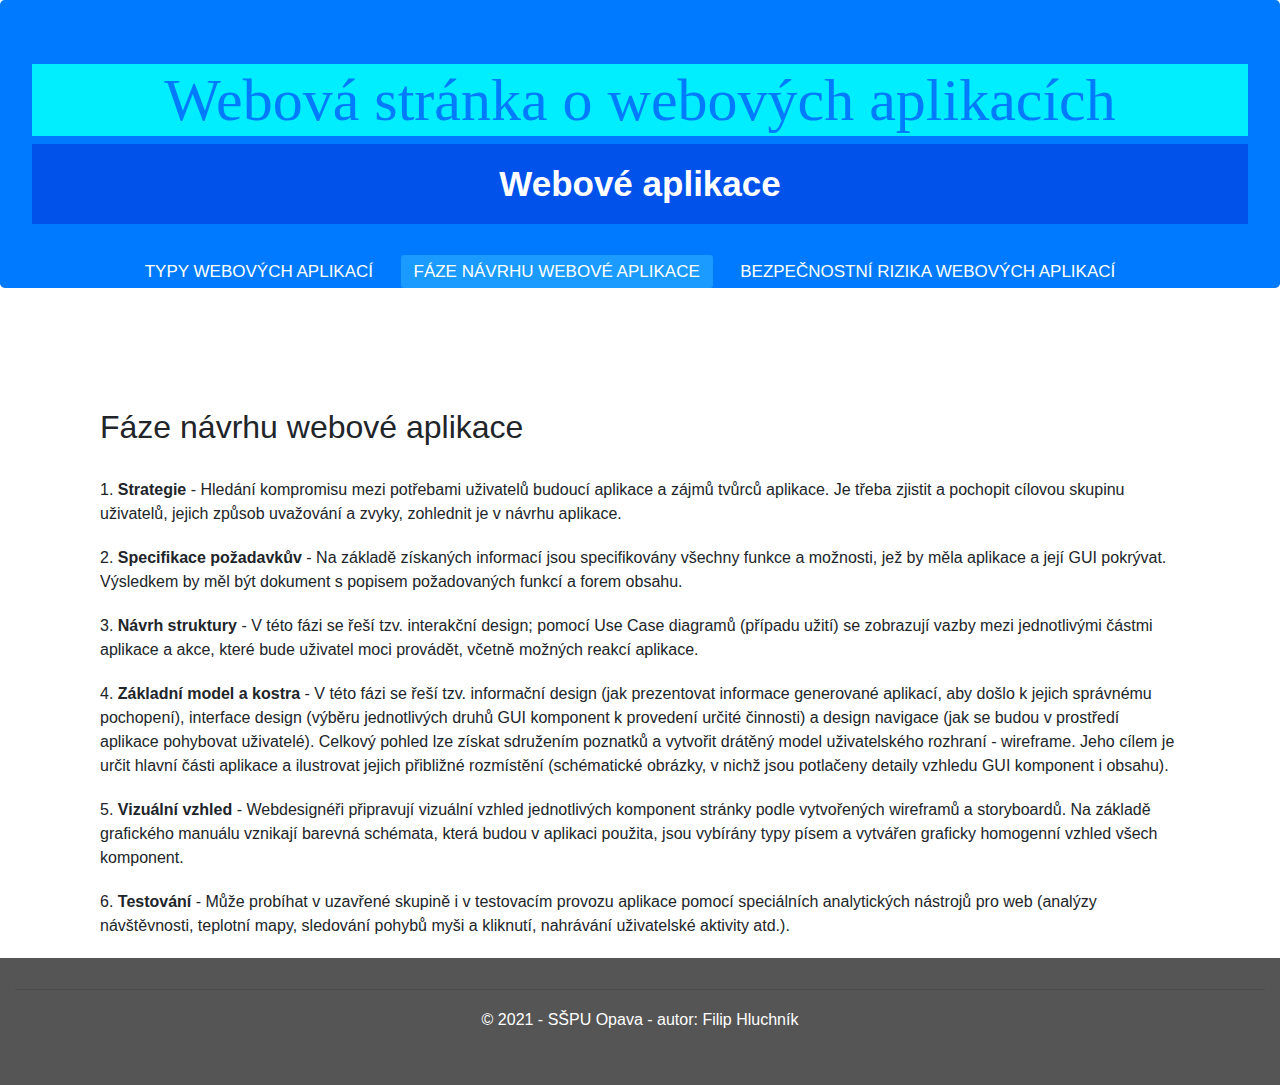
<file: faze.html>
<!doctype html>
<html lang="cs">

<head>
  <title>Fáze návrhu webové aplikace</title>
  <!-- Required meta tags -->
  <meta charset="utf-8">
  <meta name="viewport" content="width=device-width, initial-scale=1, shrink-to-fit=no">
  <link rel="stylesheet" href="/style.css">
  <!-- Bootstrap CSS -->
  <link rel="stylesheet" href="https://stackpath.bootstrapcdn.com/bootstrap/4.3.1/css/bootstrap.min.css"
    integrity="sha384-ggOyR0iXCbMQv3Xipma34MD+dH/1fQ784/j6cY/iJTQUOhcWr7x9JvoRxT2MZw1T" crossorigin="anonymous">
</head>

<body>
  <header class="jumbotron text-center bg-primary col-xs-12 col-sm-12 col-lg-12">
    <h1 class="display-1">
      <a href="/index.html">Webová stránka o webových aplikacích</a></h1>
    <nav>
      <label a href="index.html" class="logo">Webové aplikace</label>
      <ul>
        <li><a href="/typy.html">Typy webových aplikací</a></li>
        <li><a class="active" href="/faze.html">Fáze návrhu webové aplikace</a></li>
        <li><a href="/rizika.html">Bezpečnostní rizika webových aplikací</a></li>
        <li><a href="/redakcni.html">Redakční systémy a e-commerce</a></li>
      </ul>
    </nav>
  </header>
  <main class="container">
  <div class="container col-xs-12 col-sm-12 col-lg-12">
    <h2>Fáze návrhu webové aplikace</h2>
    <br>
    <ol>
      <li><b>Strategie</b> - Hledání kompromisu mezi potřebami uživatelů budoucí aplikace a zájmů
        tvůrců aplikace. Je třeba zjistit a pochopit cílovou skupinu uživatelů, jejich způsob uvažování a zvyky,
        zohlednit je v návrhu aplikace.</li>
      <li><b>Specifikace požadavkův</b> - Na základě získaných informací jsou specifikovány všechny
          funkce a možnosti, jež by měla aplikace a její GUI pokrývat. Výsledkem by měl být dokument s popisem
          požadovaných funkcí a forem obsahu.</li>
      <li><b>Návrh struktury</b> - V této fázi se řeší tzv. interakční design; pomocí Use Case diagramů
        (případu užití) se zobrazují vazby mezi jednotlivými částmi aplikace a akce, které bude
        uživatel moci provádět, včetně možných reakcí aplikace.</li>
      <li><b>Základní model a kostra</b> - V této fázi se řeší tzv. informační design (jak prezentovat
        informace generované aplikací, aby došlo k jejich správnému pochopení), interface design (výběru jednotlivých
        druhů GUI komponent k provedení určité činnosti) a design
        navigace (jak se budou v prostředí aplikace pohybovat uživatelé). Celkový pohled lze
        získat sdružením poznatků a vytvořit drátěný model uživatelského rozhraní - wireframe.
        Jeho cílem je určit hlavní části aplikace a ilustrovat jejich přibližné rozmístění (schématické obrázky, v nichž
        jsou potlačeny detaily vzhledu GUI komponent i obsahu).</li>
      <li><b>Vizuální vzhled</b> - Webdesignéři připravují vizuální vzhled jednotlivých komponent
        stránky podle vytvořených wireframů a storyboardů. Na základě grafického manuálu
        vznikají barevná schémata, která budou v aplikaci použita, jsou vybírány typy písem a
        vytvářen graficky homogenní vzhled všech komponent.</li>
      <li><b>Testování</b> - Může probíhat v uzavřené skupině i v testovacím provozu aplikace pomocí
        speciálních analytických nástrojů pro web (analýzy návštěvnosti, teplotní mapy, sledování pohybů myši a
        kliknutí, nahrávání uživatelské aktivity atd.).</li>
    </ol>
  </div>
  </main>
  <footer>
    <hr>
    <p>&copy; 2021 - SŠPU Opava - autor: Filip Hluchník</p>
  </footer>
  <!-- Optional JavaScript -->
  <!-- jQuery first, then Popper.js, then Bootstrap JS -->
  <script src="https://code.jquery.com/jquery-3.3.1.slim.min.js"
    integrity="sha384-q8i/X+965DzO0rT7abK41JStQIAqVgRVzpbzo5smXKp4YfRvH+8abtTE1Pi6jizo" crossorigin="anonymous">
  </script>
  <script src="https://cdnjs.cloudflare.com/ajax/libs/popper.js/1.14.7/umd/popper.min.js"
    integrity="sha384-UO2eT0CpHqdSJQ6hJty5KVphtPhzWj9WO1clHTMGa3JDZwrnQq4sF86dIHNDz0W1" crossorigin="anonymous">
  </script>
  <script src="https://stackpath.bootstrapcdn.com/bootstrap/4.3.1/js/bootstrap.min.js"
    integrity="sha384-JjSmVgyd0p3pXB1rRibZUAYoIIy6OrQ6VrjIEaFf/nJGzIxFDsf4x0xIM+B07jRM" crossorigin="anonymous">
  </script>
</body>

</html>
</file>
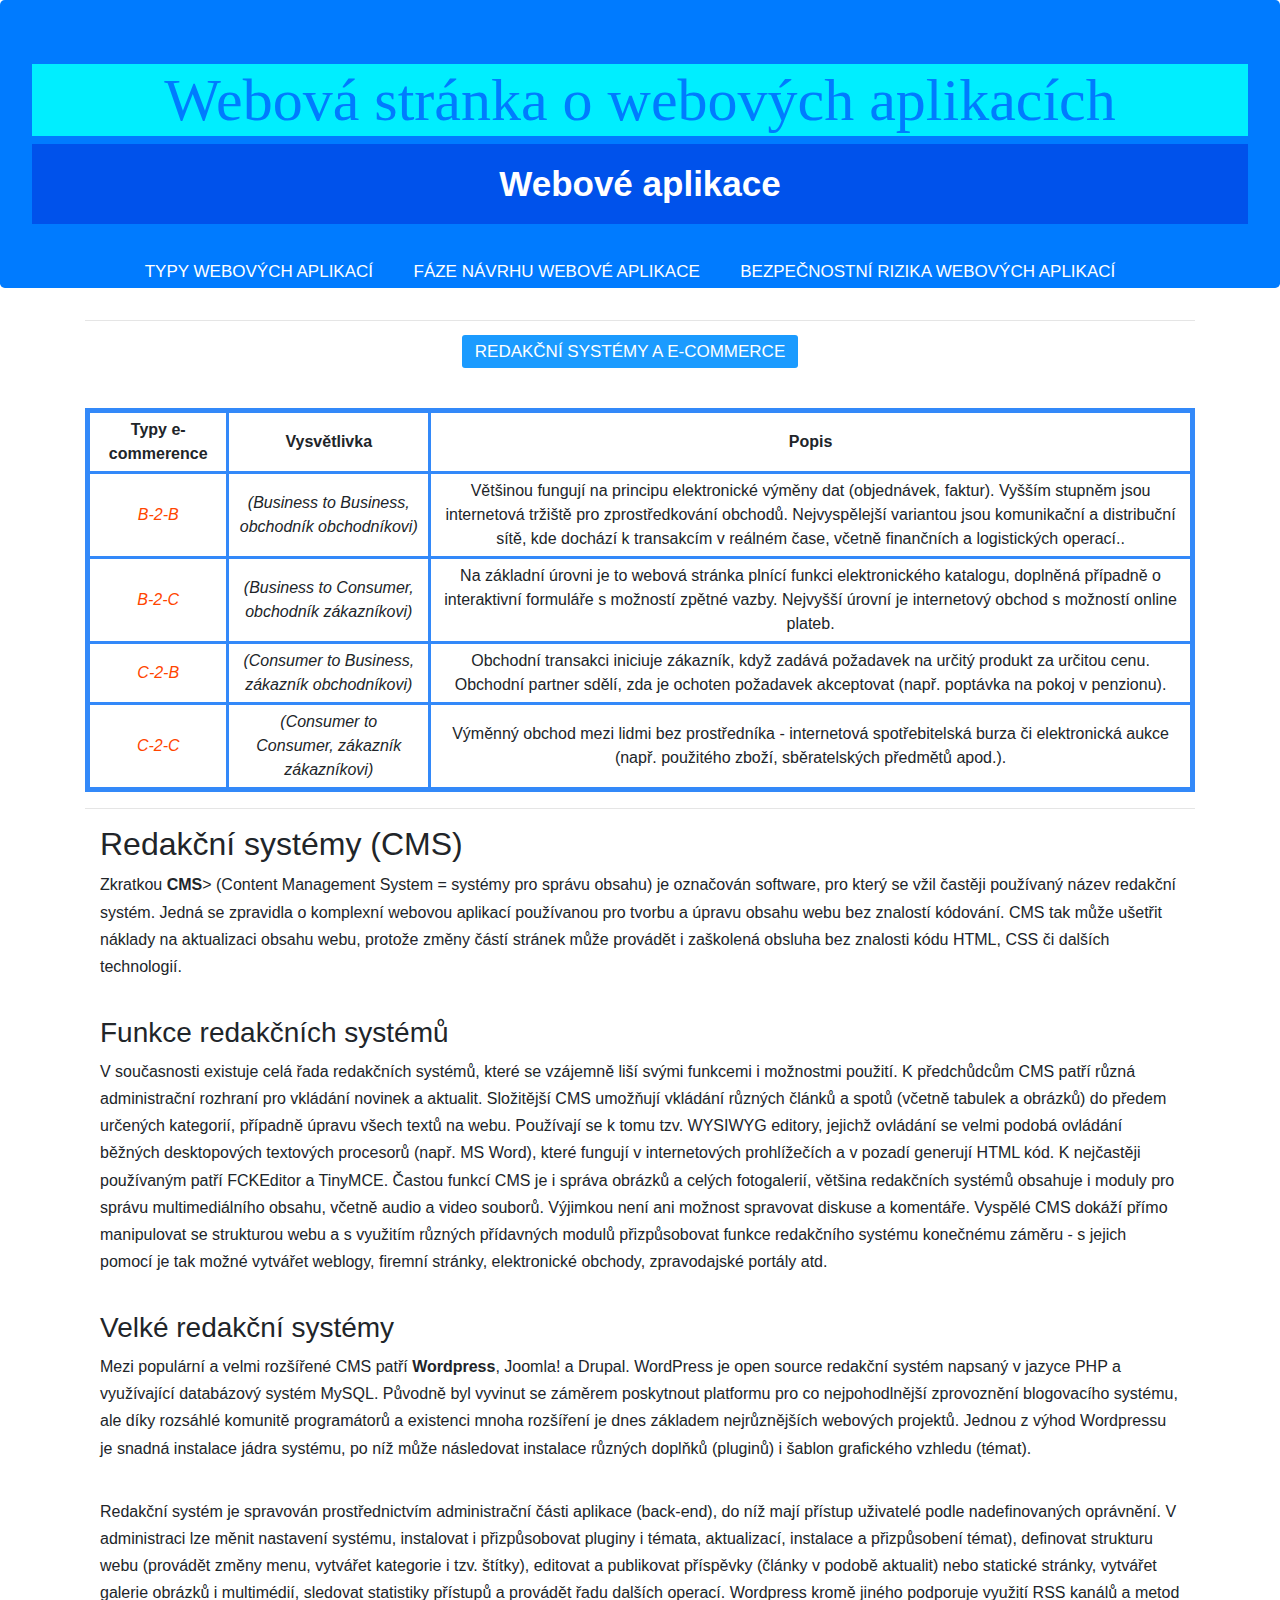
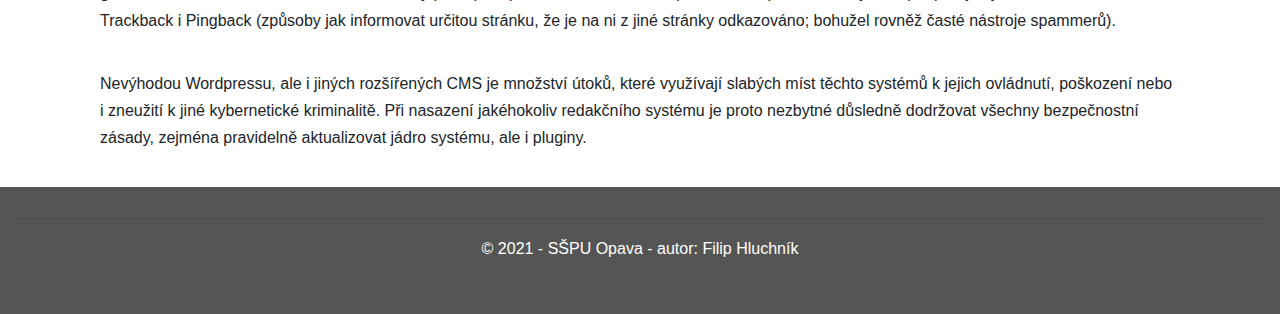
<file: redakcni.html>
<!doctype html>
<html lang="cs">
<head>
    <title>Redakční systémy a e-commerce</title>
    <!-- Required meta tags -->
    <meta charset="utf-8">
    <meta name="viewport" content="width=device-width, initial-scale=1, shrink-to-fit=no">
    <link rel="stylesheet" href="/style.css">
    <!-- Bootstrap CSS -->
    <link rel="stylesheet" href="https://stackpath.bootstrapcdn.com/bootstrap/4.3.1/css/bootstrap.min.css"
        integrity="sha384-ggOyR0iXCbMQv3Xipma34MD+dH/1fQ784/j6cY/iJTQUOhcWr7x9JvoRxT2MZw1T" crossorigin="anonymous">
</head>

<body>
    <header class="jumbotron text-center bg-primary col-xs-12 col-sm-12 col-lg-12">
        <h1 class="display-1">
            <a href="/index.html">Webová stránka o webových aplikacích</a></h1>
        <nav>
            <label a href="/index.html" class="logo">Webové aplikace</label>
            <ul>
                <li><a href="/typy.html">Typy webových aplikací</a></li>
                <li><a href="/faze.html">Fáze návrhu webové aplikace</a></li>
                <li><a href="/rizika.html">Bezpečnostní rizika webových aplikací</a></li>
                <li><a class="active" href="/redakcni.html">Redakční systémy a e-commerce</a></li>
            </ul>
        </nav>
    </header>
    <main class="container">
        <hr>
        <table class="col-sm-12 col-md-12 col-lg-12">
            <thead>
                <tr>
                    <td>
                        <strong>Typy e-commerence</strong>
                    </td>
                    <td>
                        <strong>Vysvětlivka</strong>
                    </td>
                    <td>
                        <strong>Popis</strong>
                    </td>
                </tr>
                <tr>
                    <td><dfn>B-2-B</dfn></td>
                    <td><i>(Business to Business, obchodník obchodníkovi)</i></td>
                    <td>Většinou fungují na principu
                        elektronické výměny dat (objednávek, faktur). Vyšším stupněm jsou internetová tržiště
                        pro zprostředkování obchodů. Nejvyspělejší variantou jsou komunikační a distribuční
                        sítě, kde dochází k transakcím v reálném čase, včetně finančních a logistických operací..</td>
                </tr>
                <tr>
                    <td><dfn>B-2-C</dfn></td>
                    <td><i>(Business to Consumer, obchodník zákazníkovi)</i></td>
                    <td>Na základní úrovni je to webová
                        stránka plnící funkci elektronického katalogu, doplněná případně o interaktivní formuláře
                        s možností zpětné vazby. Nejvyšší úrovní je internetový obchod s možností online plateb.</td>
                </tr>
                <tr>
                    <td><dfn>C-2-B</dfn></td>
                    <td><i>(Consumer to Business, zákazník obchodníkovi)</i></td>
                    <td>Obchodní transakci iniciuje zákazník, když zadává požadavek na určitý produkt za určitou cenu. Obchodní partner
                        sdělí, zda je ochoten požadavek akceptovat (např. poptávka na pokoj v penzionu).</td>
                </tr>
                <tr>
                    <td><dfn>C-2-C</dfn></td>
                    <td><i>(Consumer to Consumer, zákazník zákazníkovi)</i></td>
                    <td>Výměnný obchod mezi lidmi bez
                        prostředníka - internetová spotřebitelská burza či elektronická aukce (např. použitého
                        zboží, sběratelských předmětů apod.).</td>
                </tr>
            </thead>
        </table>
        <hr>
        <div class="container col-xs-12 col-sm-12 col-lg-12">
            <h2>Redakční systémy (CMS)</h2>
            <p>Zkratkou <b>CMS</b>> (Content Management System = systémy pro správu obsahu)
                je označován software, pro který se vžil častěji používaný název redakční systém. Jedná se zpravidla o
                komplexní webovou aplikací používanou pro tvorbu
                a úpravu obsahu webu bez znalostí kódování. CMS tak může ušetřit náklady
                na aktualizaci obsahu webu, protože změny částí stránek může provádět i zaškolená obsluha bez znalosti
                kódu
                HTML, CSS či dalších technologií.</p>
            <h3>Funkce redakčních systémů</h3>
            <p>V současnosti existuje celá řada redakčních systémů, které se vzájemně liší
                svými funkcemi i možnostmi použití. K předchůdcům CMS patří různá administrační rozhraní pro vkládání
                novinek a aktualit. Složitější CMS umožňují
                vkládání různých článků a spotů (včetně tabulek a obrázků) do předem určených kategorií, případně úpravu
                všech textů na webu. Používají se k tomu
                tzv. WYSIWYG editory, jejichž ovládání se velmi podobá ovládání běžných
                desktopových textových procesorů (např. MS Word), které fungují v internetových prohlížečích a v pozadí
                generují HTML kód. K nejčastěji používaným
                patří FCKEditor a TinyMCE. Častou funkcí CMS je i správa obrázků a celých
                fotogalerií, většina redakčních systémů obsahuje i moduly pro správu multimediálního obsahu, včetně
                audio a
                video souborů. Výjimkou není ani možnost
                spravovat diskuse a komentáře. Vyspělé CMS dokáží přímo manipulovat se
                strukturou webu a s využitím různých přídavných modulů přizpůsobovat funkce
                redakčního systému konečnému záměru - s jejich pomocí je tak možné vytvářet weblogy, firemní stránky,
                elektronické obchody, zpravodajské portály atd.
            </p>
            <h3>Velké redakční systémy</h3>
            <p>Mezi populární a velmi rozšířené CMS patří <b>Wordpress</b>, Joomla! a Drupal.
                WordPress je open source redakční systém napsaný v jazyce PHP a využívající databázový systém MySQL.
                Původně
                byl vyvinut se záměrem poskytnout
                platformu pro co nejpohodlnější zprovoznění blogovacího systému, ale díky
                rozsáhlé komunitě programátorů a existenci mnoha rozšíření je dnes základem nejrůznějších webových
                projektů.
                Jednou z výhod Wordpressu je snadná
                instalace jádra systému, po níž může následovat instalace různých doplňků
                (pluginů) i šablon grafického vzhledu (témat). </p>
            <p>Redakční systém je spravován prostřednictvím administrační části aplikace
                (back-end), do níž mají přístup uživatelé podle nadefinovaných oprávnění.
                V administraci lze měnit nastavení systému, instalovat i přizpůsobovat pluginy
                i témata, aktualizací, instalace a přizpůsobení témat), definovat strukturu webu
                (provádět změny menu, vytvářet kategorie i tzv. štítky), editovat a publikovat
                příspěvky (články v podobě aktualit) nebo statické stránky, vytvářet galerie obrázků i multimédií,
                sledovat
                statistiky přístupů a provádět řadu dalších operací.
                Wordpress kromě jiného podporuje využití RSS kanálů a metod Trackback
                i Pingback (způsoby jak informovat určitou stránku, že je na ni z jiné stránky
                odkazováno; bohužel rovněž časté nástroje spammerů).</p>
            <p>Nevýhodou Wordpressu, ale i jiných rozšířených CMS je množství útoků, které využívají slabých míst těchto
                systémů k jejich ovládnutí, poškození nebo i
                zneužití k jiné kybernetické kriminalitě. Při nasazení jakéhokoliv redakčního
                systému je proto nezbytné důsledně dodržovat všechny bezpečnostní zásady,
                zejména pravidelně aktualizovat jádro systému, ale i pluginy.</p>
        </div>
    </main>
        <footer>
            <hr>
            <p>&copy; 2021 - SŠPU Opava - autor: Filip Hluchník</p>
        </footer>
        <!-- Optional JavaScript -->
        <!-- jQuery first, then Popper.js, then Bootstrap JS -->
        <script src="https://code.jquery.com/jquery-3.3.1.slim.min.js"
            integrity="sha384-q8i/X+965DzO0rT7abK41JStQIAqVgRVzpbzo5smXKp4YfRvH+8abtTE1Pi6jizo" crossorigin="anonymous">
        </script>
        <script src="https://cdnjs.cloudflare.com/ajax/libs/popper.js/1.14.7/umd/popper.min.js"
            integrity="sha384-UO2eT0CpHqdSJQ6hJty5KVphtPhzWj9WO1clHTMGa3JDZwrnQq4sF86dIHNDz0W1" crossorigin="anonymous">
        </script>
        <script src="https://stackpath.bootstrapcdn.com/bootstrap/4.3.1/js/bootstrap.min.js"
            integrity="sha384-JjSmVgyd0p3pXB1rRibZUAYoIIy6OrQ6VrjIEaFf/nJGzIxFDsf4x0xIM+B07jRM" crossorigin="anonymous">
        </script>
</body>

</html>
</file>
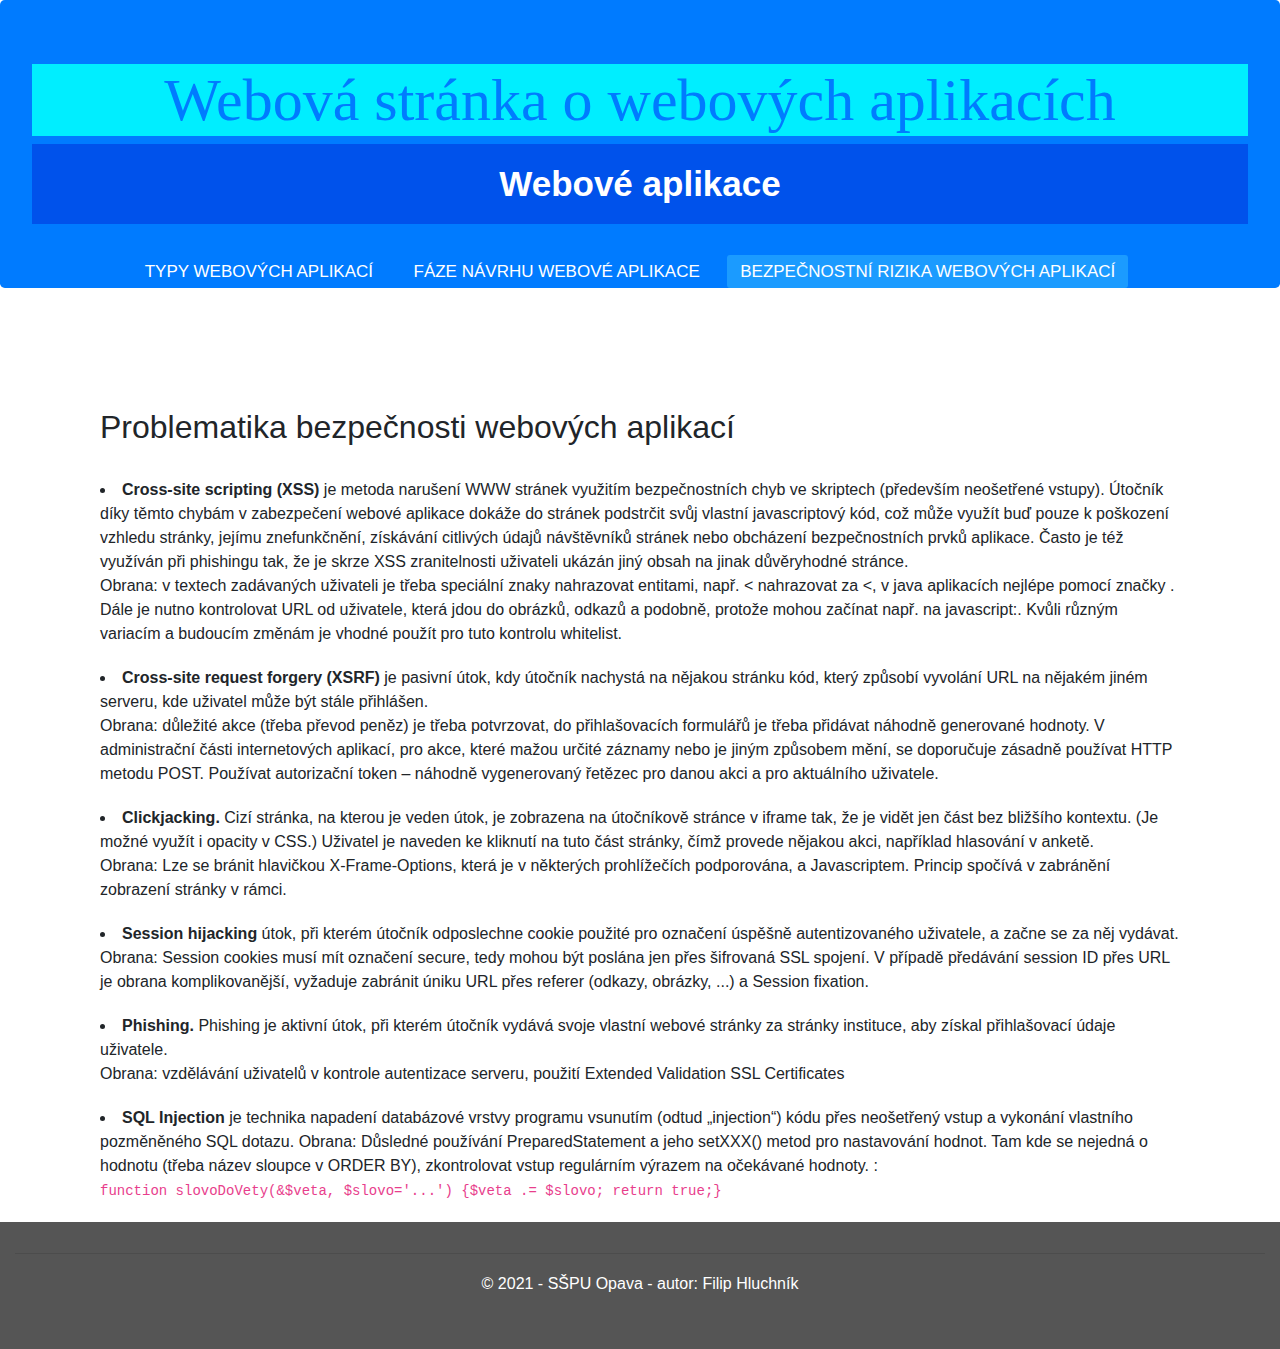
<file: rizika.html>
<!doctype html>
<html lang="cs">
  <head>
    <title>Bezpečnostní rizika webových aplikací</title>
    <!-- Required meta tags -->
    <meta charset="utf-8">
    <meta name="viewport" content="width=device-width, initial-scale=1, shrink-to-fit=no">
    <link rel="stylesheet" href="/style.css">
    <!-- Bootstrap CSS -->
    <link rel="stylesheet" href="https://stackpath.bootstrapcdn.com/bootstrap/4.3.1/css/bootstrap.min.css" integrity="sha384-ggOyR0iXCbMQv3Xipma34MD+dH/1fQ784/j6cY/iJTQUOhcWr7x9JvoRxT2MZw1T" crossorigin="anonymous">
  </head>
  <body>
    <header class="jumbotron text-center bg-primary col-xs-12 col-sm-12 col-lg-12">
        <h1 class="display-1">
            <a href="/index.html">Webová stránka o webových aplikacích</a></h1>
        <nav>
            <label a href="/index.html" class="logo">Webové aplikace</label>
            <ul>
                <li><a href="/typy.html">Typy webových aplikací</a></li>
                <li><a href="/faze.html">Fáze návrhu webové aplikace</a></li>
                <li><a class="active"  href="/rizika.html">Bezpečnostní rizika webových aplikací</a></li>
                <li><a href="/redakcni.html">Redakční systémy a e-commerce</a></li>
            </ul>
        </nav>
    </header>
    <main class="container">
    <div class="container col-xs-12 col-sm-12 col-lg-12">
        <h2>Problematika bezpečnosti webových aplikací</h2>
        <br>
        <ul>
            <li><b>Cross-site scripting (XSS)</b> je metoda narušení WWW stránek využitím bezpečnostních chyb ve skriptech (především neošetřené vstupy). Útočník díky
                těmto chybám v zabezpečení webové aplikace dokáže do stránek podstrčit
                svůj vlastní javascriptový kód, což může využít buď pouze k poškození vzhledu stránky, jejímu znefunkčnění, získávání citlivých údajů návštěvníků stránek nebo obcházení bezpečnostních prvků aplikace. Často je též využíván při
                phishingu tak, že je skrze XSS zranitelnosti uživateli ukázán jiný obsah na jinak
                důvěryhodné stránce. <br>Obrana: v textech zadávaných uživateli je třeba speciální znaky nahrazovat
                entitami, např. < nahrazovat za &lt;, v java aplikacích nejlépe pomocí značky <c:out value="${hodnota}"/>. Dále je nutno kontrolovat URL od uživatele,
                která jdou do obrázků, odkazů a podobně, protože mohou začínat např. na
                javascript:. Kvůli různým variacím a budoucím změnám je vhodné použít pro
                tuto kontrolu whitelist.</li>
            <li><b>Cross-site request forgery (XSRF)</b> je pasivní útok, kdy útočník nachystá na
                nějakou stránku kód, který způsobí vyvolání URL na nějakém jiném serveru,
                kde uživatel může být stále přihlášen. <br>
                Obrana: důležité akce (třeba převod peněz) je třeba potvrzovat, do přihlašovacích formulářů je třeba přidávat náhodně generované hodnoty. V administrační
                části internetových aplikací, pro akce, které mažou určité záznamy nebo je
                jiným způsobem mění, se doporučuje zásadně používat HTTP metodu POST.
                Používat autorizační token – náhodně vygenerovaný řetězec pro danou akci a
                pro aktuálního uživatele.</li>
            <li><b>Clickjacking.</b> Cizí stránka, na kterou je veden útok, je zobrazena na útočníkově stránce v iframe tak, že je vidět jen část bez bližšího kontextu. (Je možné
                využít i opacity v CSS.) Uživatel je naveden ke kliknutí na tuto část stránky,
                čímž provede nějakou akci, například hlasování v anketě. <br>
                Obrana: Lze se bránit hlavičkou X-Frame-Options, která je v některých prohlížečích podporována, a Javascriptem. Princip spočívá v zabránění zobrazení
                stránky v rámci.</li>
            <li><b>Session hijacking</b> útok, při kterém útočník odposlechne cookie použité pro
                označení úspěšně autentizovaného uživatele, a začne se za něj vydávat. <br>
                Obrana: Session cookies musí mít označení secure, tedy mohou být poslána
                jen přes šifrovaná SSL spojení. V případě předávání session ID přes URL je
                obrana komplikovanější, vyžaduje zabránit úniku URL přes referer (odkazy,
                obrázky, ...) a Session fixation.</li>
            <li><b>Phishing.</b> Phishing je aktivní útok, při kterém útočník vydává svoje vlastní
                webové stránky za stránky instituce, aby získal přihlašovací údaje uživatele. <br>
                Obrana: vzdělávání uživatelů v kontrole autentizace serveru, použití Extended
                Validation SSL Certificates</li>
            <li><b>SQL Injection</b> je technika napadení databázové vrstvy programu vsunutím
                (odtud „injection“) kódu přes neošetřený vstup a vykonání vlastního pozměněného SQL dotazu.
                Obrana: Důsledné používání PreparedStatement a jeho setXXX() metod pro
                nastavování hodnot. Tam kde se nejedná o hodnotu (třeba název sloupce v
                ORDER BY), zkontrolovat vstup regulárním výrazem na očekávané hodnoty. : <br>
            <code>function slovoDoVety(&$veta, $slovo='...')
                {$veta .= $slovo; return true;}</code></li>
        </ul>
      </div>
    </main>
      <footer>
        <hr>
        <p>&copy; 2021 - SŠPU Opava - autor: Filip Hluchník</p>
    </footer>
    <!-- Optional JavaScript -->
    <!-- jQuery first, then Popper.js, then Bootstrap JS -->
    <script src="https://code.jquery.com/jquery-3.3.1.slim.min.js" integrity="sha384-q8i/X+965DzO0rT7abK41JStQIAqVgRVzpbzo5smXKp4YfRvH+8abtTE1Pi6jizo" crossorigin="anonymous"></script>
    <script src="https://cdnjs.cloudflare.com/ajax/libs/popper.js/1.14.7/umd/popper.min.js" integrity="sha384-UO2eT0CpHqdSJQ6hJty5KVphtPhzWj9WO1clHTMGa3JDZwrnQq4sF86dIHNDz0W1" crossorigin="anonymous"></script>
    <script src="https://stackpath.bootstrapcdn.com/bootstrap/4.3.1/js/bootstrap.min.js" integrity="sha384-JjSmVgyd0p3pXB1rRibZUAYoIIy6OrQ6VrjIEaFf/nJGzIxFDsf4x0xIM+B07jRM" crossorigin="anonymous"></script>
  </body>
</html>
</file>
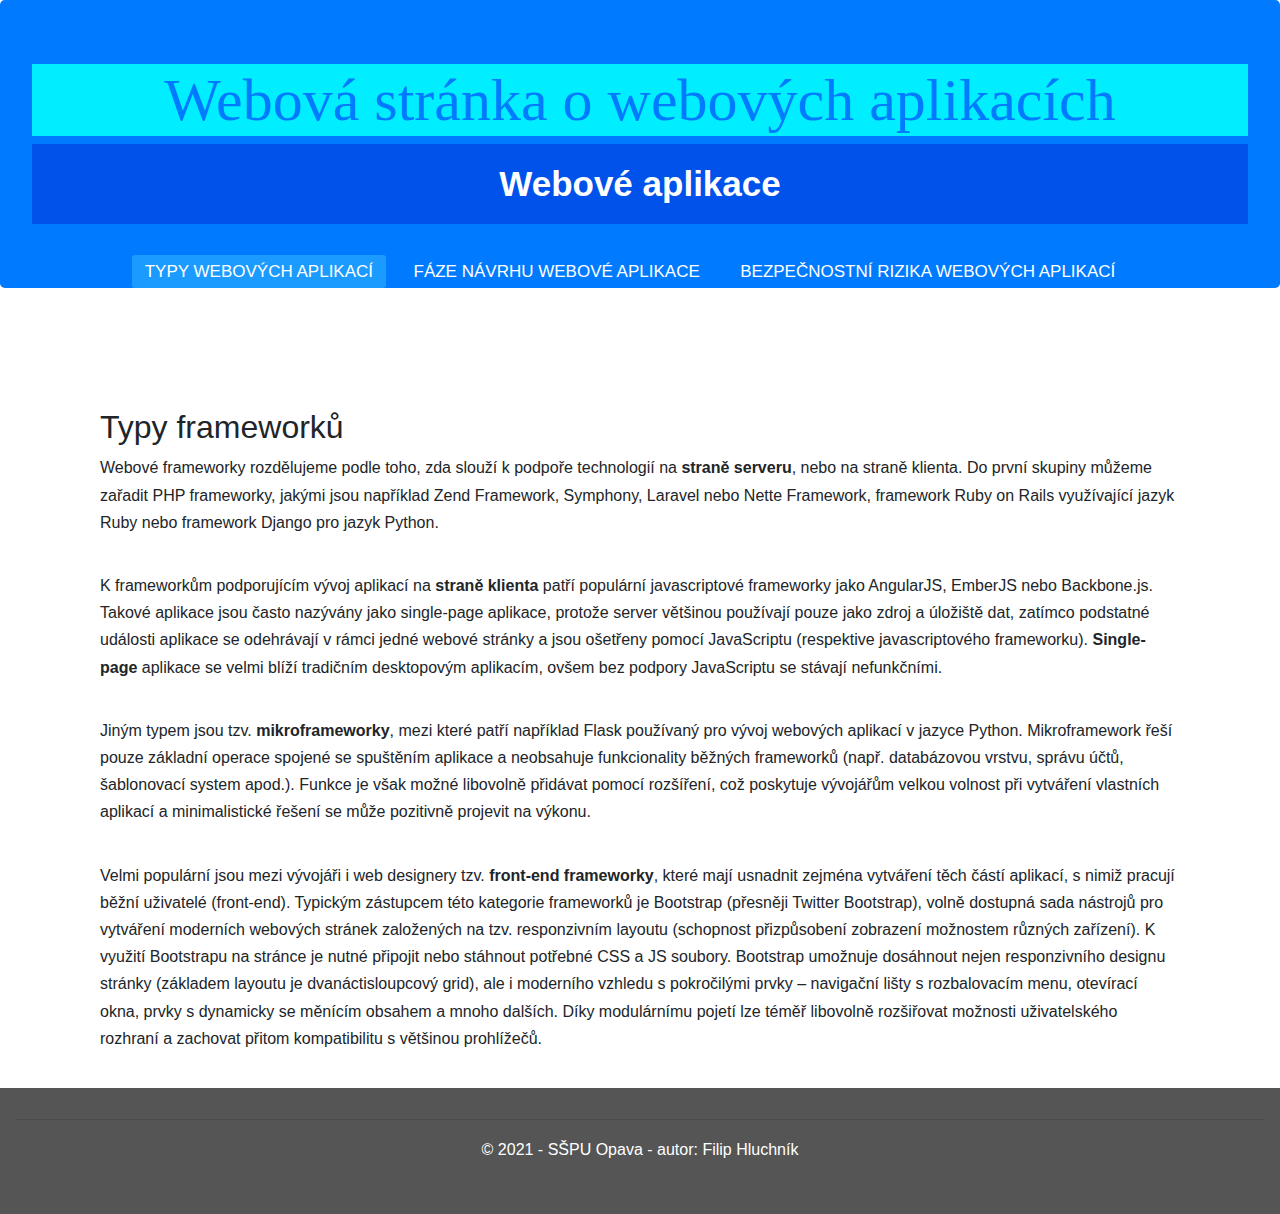
<file: typy.html>
<!doctype html>
<html lang="cs">

<head>
  <title>Typy webových aplikací</title>
  <!-- Required meta tags -->
  <meta charset="utf-8">
  <meta name="viewport" content="width=device-width, initial-scale=1, shrink-to-fit=no">
  <link rel="stylesheet" href="/style.css">
  <!-- Bootstrap CSS -->
  <link rel="stylesheet" href="https://stackpath.bootstrapcdn.com/bootstrap/4.3.1/css/bootstrap.min.css"
    integrity="sha384-ggOyR0iXCbMQv3Xipma34MD+dH/1fQ784/j6cY/iJTQUOhcWr7x9JvoRxT2MZw1T" crossorigin="anonymous">
</head>

<body>
  <header class="jumbotron text-center bg-primary text-white">
    <h1 class="display-1">
      <a href="/index.html">Webová stránka o webových aplikacích</a></h1>
    <nav>
      <label a href="/index.html" class="logo">Webové aplikace</label>
      <ul>
        <li><a class="active" href="/typy.html">Typy webových aplikací</a></li>
        <li><a href="/faze.html">Fáze návrhu webové aplikace</a></li>
        <li><a href="/rizika.html">Bezpečnostní rizika webových aplikací</a></li>
        <li><a href="/redakcni.html">Redakční systémy a e-commerce</a></li>
      </ul>
    </nav>
  </header>
  <main class="container">
    <div class="container col-xs-12 col-sm-12 col-lg-12">
      <h2>Typy frameworků</h2>
      <p>Webové frameworky rozdělujeme podle toho, zda slouží k podpoře technologií
        na <b>straně serveru</b>, nebo na straně klienta. Do první skupiny můžeme zařadit
        PHP frameworky, jakými jsou například Zend Framework, Symphony, Laravel
        nebo Nette Framework, framework Ruby on Rails využívající jazyk Ruby nebo
        framework Django pro jazyk Python.</p>
      <p>K frameworkům podporujícím vývoj aplikací na <b>straně klienta</b> patří populární
        javascriptové frameworky jako AngularJS, EmberJS nebo Backbone.js. Takové aplikace jsou často nazývány jako
        single-page aplikace, protože server
        většinou používají pouze jako zdroj a úložiště dat, zatímco podstatné události
        aplikace se odehrávají v rámci jedné webové stránky a jsou ošetřeny pomocí
        JavaScriptu (respektive javascriptového frameworku). <b>Single-page</b> aplikace se
        velmi blíží tradičním desktopovým aplikacím, ovšem bez podpory JavaScriptu
        se stávají nefunkčními.
      </p>
      <p>Jiným typem jsou tzv. <b>mikroframeworky</b>, mezi které patří například Flask používaný pro vývoj webových
        aplikací v jazyce Python. Mikroframework řeší pouze základní operace spojené se spuštěním aplikace a neobsahuje
        funkcionality běžných frameworků (např. databázovou vrstvu, správu účtů, šablonovací
        system apod.). Funkce je však možné libovolně přidávat pomocí rozšíření, což
        poskytuje vývojářům velkou volnost při vytváření vlastních aplikací a minimalistické řešení se může pozitivně
        projevit na výkonu.</p>
      <p>Velmi populární jsou mezi vývojáři i web designery tzv. <b>front-end frameworky</b>, které mají usnadnit
        zejména vytváření těch částí aplikací, s nimiž pracují
        běžní uživatelé (front-end). Typickým zástupcem této kategorie frameworků je
        Bootstrap (přesněji Twitter Bootstrap), volně dostupná sada nástrojů pro vytváření moderních webových stránek
        založených na tzv. responzivním layoutu
        (schopnost přizpůsobení zobrazení možnostem různých zařízení). K využití Bootstrapu na stránce je nutné připojit
        nebo stáhnout potřebné CSS a JS
        soubory. Bootstrap umožnuje dosáhnout nejen responzivního designu stránky
        (základem layoutu je dvanáctisloupcový grid), ale i moderního vzhledu s pokročilými prvky – navigační lišty s
        rozbalovacím menu, otevírací okna, prvky s
        dynamicky se měnícím obsahem a mnoho dalších. Díky modulárnímu pojetí
        lze téměř libovolně rozšiřovat možnosti uživatelského rozhraní a zachovat přitom kompatibilitu s většinou
        prohlížečů.</p>
    </div>
  </main>
  <footer>
    <hr>
    <p>&copy; 2021 - SŠPU Opava - autor: Filip Hluchník</p>
  </footer>
  <!-- Optional JavaScript -->
  <!-- jQuery first, then Popper.js, then Bootstrap JS -->
  <script src="https://code.jquery.com/jquery-3.3.1.slim.min.js"
    integrity="sha384-q8i/X+965DzO0rT7abK41JStQIAqVgRVzpbzo5smXKp4YfRvH+8abtTE1Pi6jizo" crossorigin="anonymous">
  </script>
  <script src="https://cdnjs.cloudflare.com/ajax/libs/popper.js/1.14.7/umd/popper.min.js"
    integrity="sha384-UO2eT0CpHqdSJQ6hJty5KVphtPhzWj9WO1clHTMGa3JDZwrnQq4sF86dIHNDz0W1" crossorigin="anonymous">
  </script>
  <script src="https://stackpath.bootstrapcdn.com/bootstrap/4.3.1/js/bootstrap.min.js"
    integrity="sha384-JjSmVgyd0p3pXB1rRibZUAYoIIy6OrQ6VrjIEaFf/nJGzIxFDsf4x0xIM+B07jRM" crossorigin="anonymous">
  </script>
</body>

</html>
</file>
<file: style.css>
* {
  padding: 0;
  margin: 0;
  text-decoration: none;
  box-sizing: border-box;
}

li {
  display: list-item;
  list-style-position: inside;
}

h1{
  background: rgb(0, 238, 255);
  font-family: Cambria, Cochin, Georgia, Times, 'Times New Roman', serif;
}

.column {
  float: left;
  width: 33.33%;
  padding: 5px;
}

dfn{
  color: orangered;
}

* {
  margin: 0;
  padding: 0;
}

p {
  padding: 0 0 20px 0;
  line-height: 1.7em;
}

li {
  margin-bottom: 20px;
}

.row > .column {
  padding: 0 8px;
}

.row:after {
  content: "";
  display: table;
  clear: both;
}

.jumbotron {
  padding-top: 90px;
}

.jumbotron h1 {
  color: white;
  font-size: 60px;
}

table {
  width: 100%;
  border: 5px solid rgb(51, 137, 249);
  background: rgb(255, 255, 255,);
  padding-bottom: 50px;
}

td {
  border:3px solid rgb(51, 137, 249);
  padding: 5px 10px;
  text-align: center;
}

hr {
  border-color: white; 
}

.active,
.demo:hover {
  opacity: 1;
}


nav {
  background: #0052eb;
  height: 80px;
  width: 100%;
}

label.logo {
  color: white;
  font-size: 35px;
  line-height: 80px;
  padding: 0 100px;
  font-weight: bold;
}

nav ul {
  float: right;
  margin-right: 20px;
}

nav ul li {
  display: inline-block;
  line-height: 80px;
  margin: 0 5px;
}

nav ul li a {
  color: white;
  font-size: 17px;
  padding: 7px 13px;
  border-radius: 3px;
  text-transform: uppercase;
}

a.active,
a:hover {
  background: #1b9bff;
  transition: .5s;
}

/* Remove the navbar's default margin-bottom and rounded borders */
.navbar {
  margin-bottom: 0;
  border-radius: 0;
}

/* Set black background color, white text and some padding */
footer {
  font-family: Arial, Helvetica, sans-serif;
  background-color: #555;
  color: white;
  padding: 15px;
  text-align: center;
}
</file>
